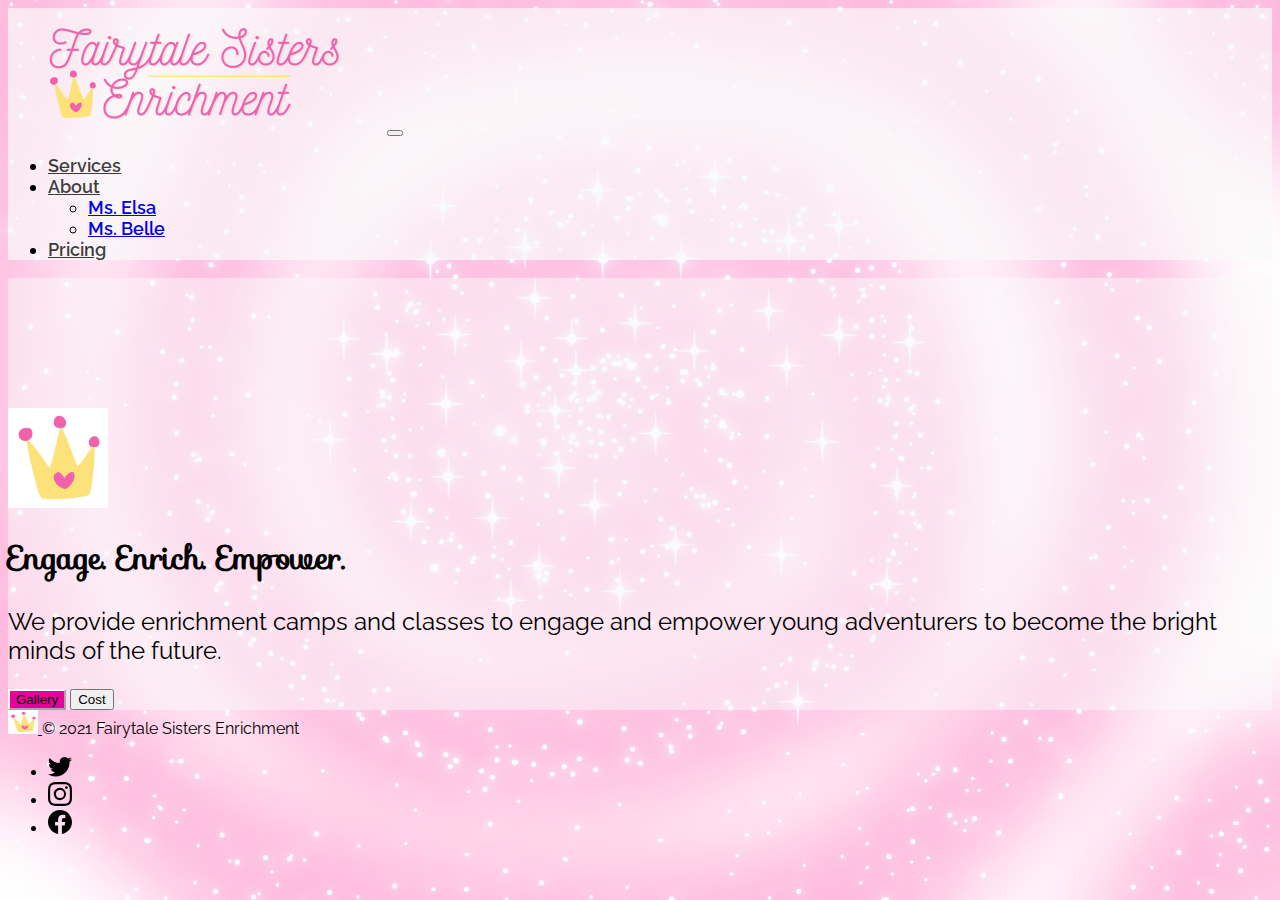
<file: index.html>
<!doctype html>
<html lang="en">

<head>
    <meta charset="utf-8">
    <meta name="viewport" content="width=device-width, initial-scale=1">
    <meta name="description" content="">
    <meta name="author" content="Amber Nicholas">
    <meta name="generator" content="Hugo 0.88.1">
    <script src="camp.js" defer></script>

    <!--Fonts-->
    <link rel="preconnect" href="https://fonts.googleapis.com">
    <link rel="preconnect" href="https://fonts.gstatic.com" crossorigin>
    <link rel="preconnect" href="https://fonts.googleapis.com">
    <link rel="preconnect" href="https://fonts.gstatic.com" crossorigin>
    <link
        href="https://fonts.googleapis.com/css2?family=Raleway:wght@300;400;600;700;800;900&family=Rum+Raisin&family=Shadows+Into+Light+Two&family=Sofia&display=swap"
        rel="stylesheet">

    <!-- Bootstrap core CSS -->
    <link href="https://cdn.jsdelivr.net/npm/bootstrap@5.1.3/dist/css/bootstrap.min.css" rel="stylesheet"
        integrity="sha384-1BmE4kWBq78iYhFldvKuhfTAU6auU8tT94WrHftjDbrCEXSU1oBoqyl2QvZ6jIW3" crossorigin="anonymous">

    <title>Fairytale Sisters Enrichment</title>
    <link rel="icon" type="image/x-icon" href="images/crownCircle.png">

    <!-- Custom styles for this template -->
    <link href="camp.css" rel="stylesheet">
</head>

<body>

    <!--Icons-->
    <svg xmlns="http://www.w3.org/2000/svg" style="display: none;">
        <symbol id="facebook" viewBox="0 0 16 16">
            <path
                d="M16 8.049c0-4.446-3.582-8.05-8-8.05C3.58 0-.002 3.603-.002 8.05c0 4.017 2.926 7.347 6.75 7.951v-5.625h-2.03V8.05H6.75V6.275c0-2.017 1.195-3.131 3.022-3.131.876 0 1.791.157 1.791.157v1.98h-1.009c-.993 0-1.303.621-1.303 1.258v1.51h2.218l-.354 2.326H9.25V16c3.824-.604 6.75-3.934 6.75-7.951z" />
        </symbol>
        <symbol id="instagram" viewBox="0 0 16 16">
            <path
                d="M8 0C5.829 0 5.556.01 4.703.048 3.85.088 3.269.222 2.76.42a3.917 3.917 0 0 0-1.417.923A3.927 3.927 0 0 0 .42 2.76C.222 3.268.087 3.85.048 4.7.01 5.555 0 5.827 0 8.001c0 2.172.01 2.444.048 3.297.04.852.174 1.433.372 1.942.205.526.478.972.923 1.417.444.445.89.719 1.416.923.51.198 1.09.333 1.942.372C5.555 15.99 5.827 16 8 16s2.444-.01 3.298-.048c.851-.04 1.434-.174 1.943-.372a3.916 3.916 0 0 0 1.416-.923c.445-.445.718-.891.923-1.417.197-.509.332-1.09.372-1.942C15.99 10.445 16 10.173 16 8s-.01-2.445-.048-3.299c-.04-.851-.175-1.433-.372-1.941a3.926 3.926 0 0 0-.923-1.417A3.911 3.911 0 0 0 13.24.42c-.51-.198-1.092-.333-1.943-.372C10.443.01 10.172 0 7.998 0h.003zm-.717 1.442h.718c2.136 0 2.389.007 3.232.046.78.035 1.204.166 1.486.275.373.145.64.319.92.599.28.28.453.546.598.92.11.281.24.705.275 1.485.039.843.047 1.096.047 3.231s-.008 2.389-.047 3.232c-.035.78-.166 1.203-.275 1.485a2.47 2.47 0 0 1-.599.919c-.28.28-.546.453-.92.598-.28.11-.704.24-1.485.276-.843.038-1.096.047-3.232.047s-2.39-.009-3.233-.047c-.78-.036-1.203-.166-1.485-.276a2.478 2.478 0 0 1-.92-.598 2.48 2.48 0 0 1-.6-.92c-.109-.281-.24-.705-.275-1.485-.038-.843-.046-1.096-.046-3.233 0-2.136.008-2.388.046-3.231.036-.78.166-1.204.276-1.486.145-.373.319-.64.599-.92.28-.28.546-.453.92-.598.282-.11.705-.24 1.485-.276.738-.034 1.024-.044 2.515-.045v.002zm4.988 1.328a.96.96 0 1 0 0 1.92.96.96 0 0 0 0-1.92zm-4.27 1.122a4.109 4.109 0 1 0 0 8.217 4.109 4.109 0 0 0 0-8.217zm0 1.441a2.667 2.667 0 1 1 0 5.334 2.667 2.667 0 0 1 0-5.334z" />
        </symbol>
        <symbol id="twitter" viewBox="0 0 16 16">
            <path
                d="M5.026 15c6.038 0 9.341-5.003 9.341-9.334 0-.14 0-.282-.006-.422A6.685 6.685 0 0 0 16 3.542a6.658 6.658 0 0 1-1.889.518 3.301 3.301 0 0 0 1.447-1.817 6.533 6.533 0 0 1-2.087.793A3.286 3.286 0 0 0 7.875 6.03a9.325 9.325 0 0 1-6.767-3.429 3.289 3.289 0 0 0 1.018 4.382A3.323 3.323 0 0 1 .64 6.575v.045a3.288 3.288 0 0 0 2.632 3.218 3.203 3.203 0 0 1-.865.115 3.23 3.23 0 0 1-.614-.057 3.283 3.283 0 0 0 3.067 2.277A6.588 6.588 0 0 1 .78 13.58a6.32 6.32 0 0 1-.78-.045A9.344 9.344 0 0 0 5.026 15z" />
        </symbol>
    </svg>

    <header>
        <nav class="navbar navbar-expand-lg navbar-light navbar-custom fixed-top border-bottom border-white border-3 custom-nav">
            <div class="container-fluid">
                <a class="navbar-brand mx-auto" href="index.html"><img id="nav-logo" src="images/BannerLogo.png"
                        alt="Fairytale Sisters Enrichment"></a>
                <button class="navbar-toggler" type="button" data-bs-toggle="collapse"
                    data-bs-target="#navbarSupportedContent" aria-controls="navbarSupportedContent"
                    aria-expanded="false" aria-label="Toggle navigation">
                    <span class="navbar-toggler-icon"></span>
                </button>
                <div class="collapse navbar-collapse" id="navbarSupportedContent">
                    <ul class="navbar-nav ms-auto mb-2 mb-lg-0">
                        <li class="nav-item px-3">
                            <a class="nav-link" href="services.html">Services</a>
                        </li>
                        <li class="nav-item px-3 dropdown">
                            <a class="nav-link dropdown-toggle" href="about.html" id="navbarDropdown" role="button"
                                data-bs-toggle="dropdown" aria-expanded="false">
                                About
                            </a>
                            <ul id="teacher-list" class="dropdown-menu" aria-labelledby="navbarDropdown">
                            </ul>
                        </li>
                        <li class="nav-item px-3">
                            <a class="nav-link" aria-current="page" href="pricing.html">Pricing</a>
                        </li>
                    </ul>
                </div>
            </div>
        </nav>
    </header>
    <main>
        <div class="home-hero text-center mx-auto py-5 vh-100">
            <img id="home-logo" class="d-block mx-auto mb-4 rounded-circle" src="images/crownWhiteBG.png" alt="crown"
                width="100">
            <h1 class="display-5">Engage. Enrich. Empower.</h1>
            <div class="col-lg-6 mx-auto">
                <p class="lead mb-4 mx-5">We provide enrichment camps and classes to engage and empower young
                    adventurers to become the bright minds of the future.</p>
                <div class="d-grid gap-2 d-sm-flex justify-content-sm-center mx-5">
                    <a href="services.html"><button type="button" class="btn btn-primary btn-lg px-4 gap-3">Gallery</button></a>
                    <a href="pricing.html"><button type="button" class="btn btn-outline-secondary btn-lg px-4">Cost</button></a>
                </div>
            </div>
        </div>
    </main>

    <footer class="d-flex flex-wrap justify-content-between align-items-center py-3 my-4 mx-3 fixed-bottom custom-footer">
        <div class="col-md-4 d-flex align-items-center">
            <a href="index.html" class="mb-3 me-2 mb-md-0 text-muted text-decoration-none lh-1">
                <img class="bi rounded-circle" width="30" height="24" src="images/crownWhiteBG.png">
            </a>
            <span>&copy; 2021 Fairytale Sisters Enrichment</span>
        </div>
        <ul class="nav col-md-4 justify-content-end list-unstyled d-flex">
            <li class="ms-3"><a class="text-muted" href="https://twitter.com/?lang=en" target="_blank"><svg class="bi"
                        width="24" height="24">
                        <use xlink:href="#twitter" />
                    </svg></a></li>
            <li class="ms-3"><a class="text-muted" href="https://www.instagram.com/" target="_blank"><svg class="bi"
                        width="24" height="24">
                        <use xlink:href="#instagram" />
                    </svg></a></li>
            <li class="ms-3"><a class="text-muted" href="https://www.facebook.com/" target="_blank"><svg class="bi"
                        width="24" height="24">
                        <use xlink:href="#facebook" />
                    </svg></a></li>
        </ul>
    </footer>

    <!--Bootstrap JS-->
    <script src="https://cdn.jsdelivr.net/npm/bootstrap@5.1.3/dist/js/bootstrap.bundle.min.js"
        integrity="sha384-ka7Sk0Gln4gmtz2MlQnikT1wXgYsOg+OMhuP+IlRH9sENBO0LRn5q+8nbTov4+1p"
        crossorigin="anonymous"></script>

</body>

</html>
</file>
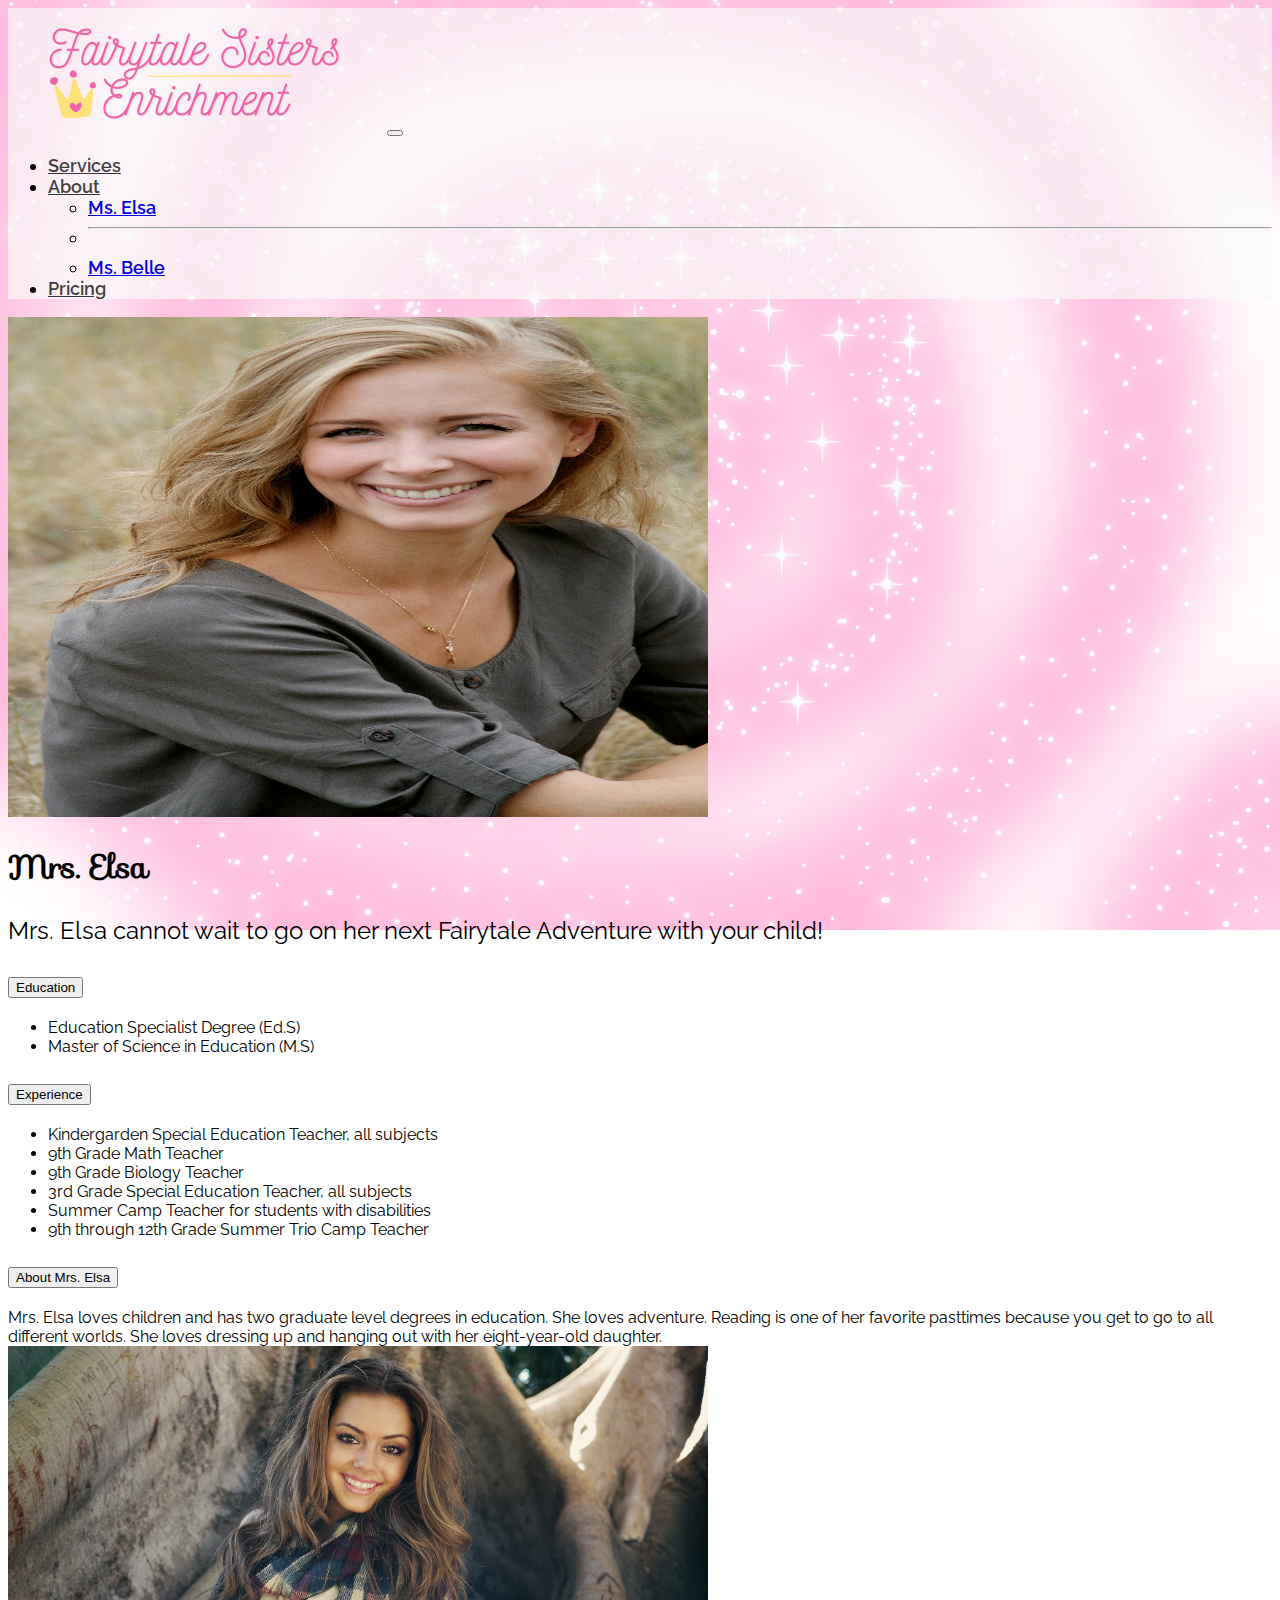
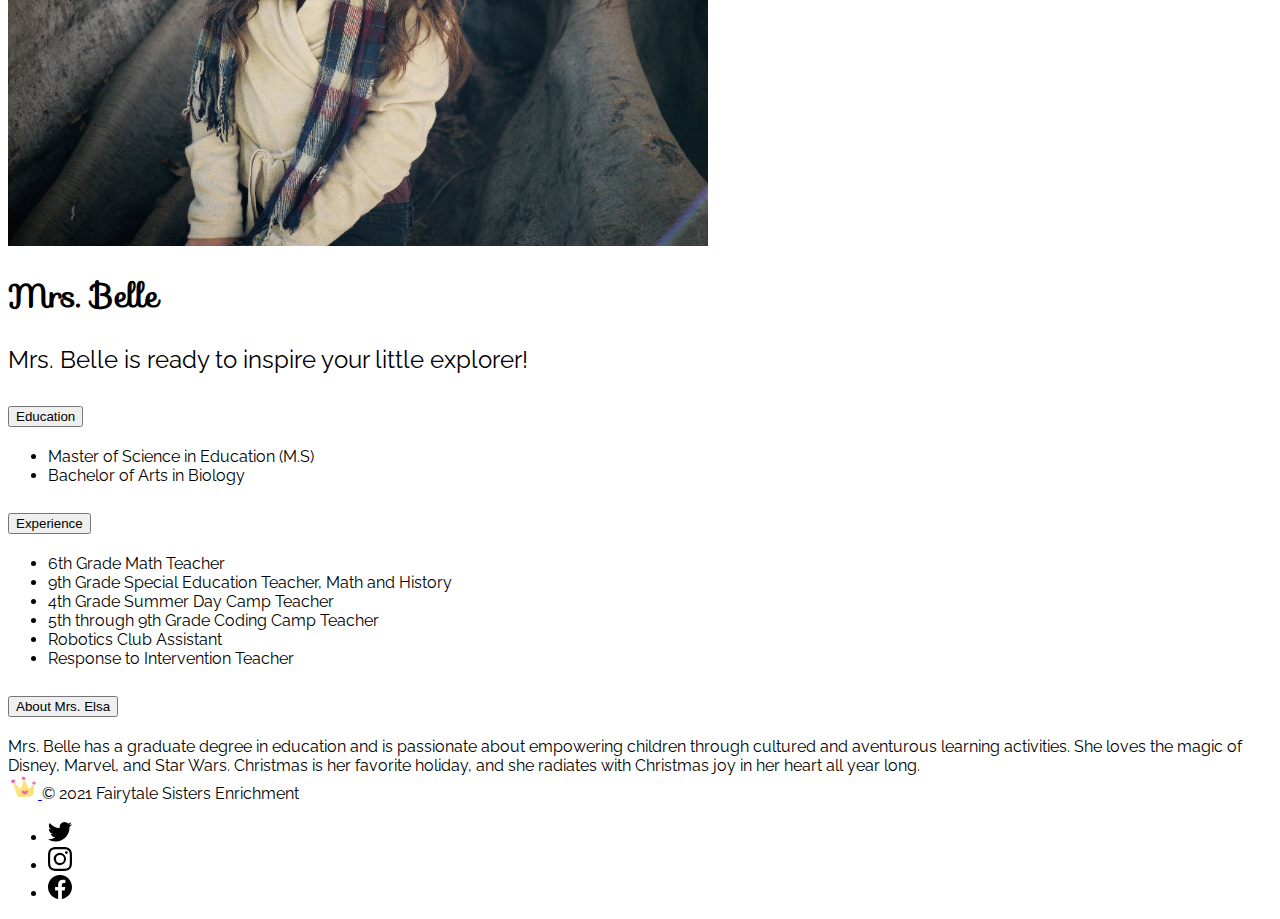
<file: about.html>
<!doctype html>
<html lang="en">

<head>
    <meta charset="utf-8">
    <meta name="viewport" content="width=device-width, initial-scale=1">
    <meta name="description" content="">
    <meta name="author" content="Amber Nicholas">
    <meta name="generator" content="Hugo 0.88.1">

    <!--Fonts-->
    <link rel="preconnect" href="https://fonts.googleapis.com">
    <link rel="preconnect" href="https://fonts.gstatic.com" crossorigin>
    <link rel="preconnect" href="https://fonts.googleapis.com">
    <link rel="preconnect" href="https://fonts.gstatic.com" crossorigin>
    <link
        href="https://fonts.googleapis.com/css2?family=Raleway:wght@300;400;600;700;800;900&family=Rum+Raisin&family=Shadows+Into+Light+Two&family=Sofia&display=swap"
        rel="stylesheet">

    <!-- Bootstrap core CSS -->
    <link href="https://cdn.jsdelivr.net/npm/bootstrap@5.1.3/dist/css/bootstrap.min.css" rel="stylesheet"
        integrity="sha384-1BmE4kWBq78iYhFldvKuhfTAU6auU8tT94WrHftjDbrCEXSU1oBoqyl2QvZ6jIW3" crossorigin="anonymous">

    <title>Fairytale Sisters Enrichment</title>
    <link rel="icon" type="image/x-icon" href="images/crownCircle.png">

    <!-- Custom styles for this template -->
    <link href="camp.css" rel="stylesheet">
</head>

<body>

    <!--Icons-->
    <svg xmlns="http://www.w3.org/2000/svg" style="display: none;">
        <symbol id="facebook" viewBox="0 0 16 16">
            <path
                d="M16 8.049c0-4.446-3.582-8.05-8-8.05C3.58 0-.002 3.603-.002 8.05c0 4.017 2.926 7.347 6.75 7.951v-5.625h-2.03V8.05H6.75V6.275c0-2.017 1.195-3.131 3.022-3.131.876 0 1.791.157 1.791.157v1.98h-1.009c-.993 0-1.303.621-1.303 1.258v1.51h2.218l-.354 2.326H9.25V16c3.824-.604 6.75-3.934 6.75-7.951z" />
        </symbol>
        <symbol id="instagram" viewBox="0 0 16 16">
            <path
                d="M8 0C5.829 0 5.556.01 4.703.048 3.85.088 3.269.222 2.76.42a3.917 3.917 0 0 0-1.417.923A3.927 3.927 0 0 0 .42 2.76C.222 3.268.087 3.85.048 4.7.01 5.555 0 5.827 0 8.001c0 2.172.01 2.444.048 3.297.04.852.174 1.433.372 1.942.205.526.478.972.923 1.417.444.445.89.719 1.416.923.51.198 1.09.333 1.942.372C5.555 15.99 5.827 16 8 16s2.444-.01 3.298-.048c.851-.04 1.434-.174 1.943-.372a3.916 3.916 0 0 0 1.416-.923c.445-.445.718-.891.923-1.417.197-.509.332-1.09.372-1.942C15.99 10.445 16 10.173 16 8s-.01-2.445-.048-3.299c-.04-.851-.175-1.433-.372-1.941a3.926 3.926 0 0 0-.923-1.417A3.911 3.911 0 0 0 13.24.42c-.51-.198-1.092-.333-1.943-.372C10.443.01 10.172 0 7.998 0h.003zm-.717 1.442h.718c2.136 0 2.389.007 3.232.046.78.035 1.204.166 1.486.275.373.145.64.319.92.599.28.28.453.546.598.92.11.281.24.705.275 1.485.039.843.047 1.096.047 3.231s-.008 2.389-.047 3.232c-.035.78-.166 1.203-.275 1.485a2.47 2.47 0 0 1-.599.919c-.28.28-.546.453-.92.598-.28.11-.704.24-1.485.276-.843.038-1.096.047-3.232.047s-2.39-.009-3.233-.047c-.78-.036-1.203-.166-1.485-.276a2.478 2.478 0 0 1-.92-.598 2.48 2.48 0 0 1-.6-.92c-.109-.281-.24-.705-.275-1.485-.038-.843-.046-1.096-.046-3.233 0-2.136.008-2.388.046-3.231.036-.78.166-1.204.276-1.486.145-.373.319-.64.599-.92.28-.28.546-.453.92-.598.282-.11.705-.24 1.485-.276.738-.034 1.024-.044 2.515-.045v.002zm4.988 1.328a.96.96 0 1 0 0 1.92.96.96 0 0 0 0-1.92zm-4.27 1.122a4.109 4.109 0 1 0 0 8.217 4.109 4.109 0 0 0 0-8.217zm0 1.441a2.667 2.667 0 1 1 0 5.334 2.667 2.667 0 0 1 0-5.334z" />
        </symbol>
        <symbol id="twitter" viewBox="0 0 16 16">
            <path
                d="M5.026 15c6.038 0 9.341-5.003 9.341-9.334 0-.14 0-.282-.006-.422A6.685 6.685 0 0 0 16 3.542a6.658 6.658 0 0 1-1.889.518 3.301 3.301 0 0 0 1.447-1.817 6.533 6.533 0 0 1-2.087.793A3.286 3.286 0 0 0 7.875 6.03a9.325 9.325 0 0 1-6.767-3.429 3.289 3.289 0 0 0 1.018 4.382A3.323 3.323 0 0 1 .64 6.575v.045a3.288 3.288 0 0 0 2.632 3.218 3.203 3.203 0 0 1-.865.115 3.23 3.23 0 0 1-.614-.057 3.283 3.283 0 0 0 3.067 2.277A6.588 6.588 0 0 1 .78 13.58a6.32 6.32 0 0 1-.78-.045A9.344 9.344 0 0 0 5.026 15z" />
        </symbol>
    </svg>
    <header>
        <nav class="navbar navbar-expand-lg navbar-light navbar-custom sticky-top">
            <div class="container-fluid">
                <a class="navbar-brand mx-auto" href="index.html"><img id="nav-logo" src="images/BannerLogo.png"
                        alt="Fairytale Sisters Enrichment"></a>
                <button class="navbar-toggler" type="button" data-bs-toggle="collapse"
                    data-bs-target="#navbarSupportedContent" aria-controls="navbarSupportedContent"
                    aria-expanded="false" aria-label="Toggle navigation">
                    <span class="navbar-toggler-icon"></span>
                </button>
                <div class="collapse navbar-collapse" id="navbarSupportedContent">
                    <ul class="navbar-nav ms-auto mb-2 mb-lg-0">
                        <li class="nav-item px-3">
                            <a class="nav-link" href="services.html">Services</a>
                        </li>
                        <li class="nav-item px-3 dropdown">
                            <a class="nav-link dropdown-toggle" href="about.html" id="navbarDropdown" role="button"
                                data-bs-toggle="dropdown" aria-expanded="false">
                                About
                            </a>
                            <ul class="dropdown-menu" aria-labelledby="navbarDropdown">
                                <li><a class="dropdown-item" href="about.html#elsa">Ms. Elsa</a></li>
                                <li>
                                    <hr class="dropdown-divider">
                                </li>
                                <li><a class="dropdown-item" href="about.html#belle">Ms. Belle</a></li>
                            </ul>
                        </li>
                        <li class="nav-item px-3">
                            <a class="nav-link" aria-current="page" href="pricing.html">Pricing</a>
                        </li>
                    </ul>
                </div>
            </div>
        </nav>
    </header>
    <main>

        <div id="elsa" class="container col-xxl-8 px-4 py-0">
            <div class="row flex-lg-row-reverse align-items-center g-5 py-5">
                <div class="col-10 col-sm-8 col-lg-6">
                    <img src="images/blonde.jpg" class="d-block mx-lg-auto img-fluid rounded-pill" alt="Blonde Woman"
                        width="700" height="500" loading="lazy">
                </div>
                <div class="col-lg-6">
                    <h1 class="display-5 fw-bold lh-1 mb-3">Mrs. Elsa</h1>
                    <p class="lead fw-bold">Mrs. Elsa cannot wait to go on her next Fairytale Adventure with your child!</p>

                    <div class="accordion accordion-flush" id="accordionFlushExample">
                        <div class="accordion-item">
                            <h2 class="accordion-header" id="flush-headingOne">
                                <button class="accordion-button collapsed" type="button" data-bs-toggle="collapse"
                                    data-bs-target="#flush-collapseOne" aria-expanded="false"
                                    aria-controls="flush-collapseOne">
                                    Education
                                </button>
                            </h2>
                            <div id="flush-collapseOne" class="accordion-collapse collapse"
                                aria-labelledby="flush-headingOne" data-bs-parent="#accordionFlushExample">
                                <div class="accordion-body">
                                    <ul>
                                        <li>Education Specialist Degree (Ed.S)</li>
                                        <li>Master of Science in Education (M.S)</li>
                                    </ul>
                                </div>
                            </div>
                        </div>
                        <div class="accordion-item">
                            <h2 class="accordion-header" id="flush-headingTwo">
                                <button class="accordion-button collapsed" type="button" data-bs-toggle="collapse"
                                    data-bs-target="#flush-collapseTwo" aria-expanded="false"
                                    aria-controls="flush-collapseTwo">
                                    Experience
                                </button>
                            </h2>
                            <div id="flush-collapseTwo" class="accordion-collapse collapse"
                                aria-labelledby="flush-headingTwo" data-bs-parent="#accordionFlushExample">
                                <div class="accordion-body">
                                    <ul>
                                        <li>Kindergarden Special Education Teacher, all subjects</li>
                                        <li>9th Grade Math Teacher</li>
                                        <li>9th Grade Biology Teacher</li>
                                        <li>3rd Grade Special Education Teacher, all subjects</li>
                                        <li>Summer Camp Teacher for students with disabilities</li>
                                        <li>9th through 12th Grade Summer Trio Camp Teacher</li>
                                    </ul>
                                </div>
                            </div>
                        </div>
                        <div class="accordion-item">
                            <h2 class="accordion-header" id="flush-headingThree">
                                <button class="accordion-button collapsed" type="button" data-bs-toggle="collapse"
                                    data-bs-target="#flush-collapseThree" aria-expanded="false"
                                    aria-controls="flush-collapseThree">
                                    About Mrs. Elsa
                                </button>
                            </h2>
                            <div id="flush-collapseThree" class="accordion-collapse collapse"
                                aria-labelledby="flush-headingThree" data-bs-parent="#accordionFlushExample">
                                <div class="accordion-body">Mrs. Elsa loves children and has two graduate level
                                    degrees in education. She loves adventure. Reading is one of her favorite pasttimes
                                    because you get to go to all different worlds. She loves dressing up and hanging out
                                    with her eight-year-old daughter.</div>
                            </div>
                        </div>
                    </div>
                </div>
            </div>
        </div>

        <div id="belle" class="container col-xxl-8 px-4 py-0">
            <div class="row flex-lg-row-reverse align-items-center g-5 py-5">
                <div class="col-10 col-sm-8 col-lg-6">
                    <img src="images/brunette.jpg" class="d-block mx-lg-auto img-fluid rounded-pill"
                        alt="Brunette Woman" width="700" height="500" loading="lazy">
                </div>
                <div class="col-lg-6">
                    <h1 class="display-5 fw-bold lh-1 mb-3">Mrs. Belle</h1>
                    <p class="lead fw-bold">Mrs. Belle is ready to inspire your little explorer!</p>

                    <div class="accordion accordion-flush" id="accordionFlush2">
                        <div class="accordion-item">
                            <h2 class="accordion-header" id="flush-headingOne-copy">
                                <button class="accordion-button collapsed" type="button" data-bs-toggle="collapse"
                                    data-bs-target="#flush-collapseOne-copy" aria-expanded="false"
                                    aria-controls="flush-collapseOne-copy">
                                    Education
                                </button>
                            </h2>
                            <div id="flush-collapseOne-copy" class="accordion-collapse collapse"
                                aria-labelledby="flush-headingOne-copy" data-bs-parent="#accordionFlush2">
                                <div class="accordion-body">
                                    <ul>
                                        <li>Master of Science in Education (M.S)</li>
                                        <li>Bachelor of Arts in Biology</li>
                                    </ul>
                                </div>
                            </div>
                        </div>
                        <div class="accordion-item">
                            <h2 class="accordion-header" id="flush-headingTwo-copy">
                                <button class="accordion-button collapsed" type="button" data-bs-toggle="collapse"
                                    data-bs-target="#flush-collapseTwo-copy" aria-expanded="false"
                                    aria-controls="flush-collapseTwo-copy">
                                    Experience
                                </button>
                            </h2>
                            <div id="flush-collapseTwo-copy" class="accordion-collapse collapse"
                                aria-labelledby="flush-headingTwo-copy" data-bs-parent="#accordionFlush2">
                                <div class="accordion-body">
                                    <ul>
                                        <li>6th Grade Math Teacher</li>
                                        <li>9th Grade Special Education Teacher, Math and History</li>
                                        <li>4th Grade Summer Day Camp Teacher</li>
                                        <li>5th through 9th Grade Coding Camp Teacher</li>
                                        <li>Robotics Club Assistant</li>
                                        <li>Response to Intervention Teacher</li>
                                    </ul>
                                </div>
                            </div>
                        </div>
                        <div class="accordion-item">
                            <h2 class="accordion-header" id="flush-headingThree-copy">
                                <button class="accordion-button collapsed" type="button" data-bs-toggle="collapse"
                                    data-bs-target="#flush-collapseThree-copy" aria-expanded="false"
                                    aria-controls="flush-collapseThree-copy">
                                    About Mrs. Elsa
                                </button>
                            </h2>
                            <div id="flush-collapseThree-copy" class="accordion-collapse collapse"
                                aria-labelledby="flush-headingThree-copy" data-bs-parent="#accordionFlush2">
                                <div class="accordion-body">Mrs. Belle has a graduate degree in education and is
                                    passionate about empowering children through cultured and aventurous learning
                                    activities. She loves the magic of Disney, Marvel, and Star Wars. Christmas is her
                                    favorite holiday, and she radiates with Christmas joy in her heart all year
                                    long.</div>
                            </div>
                        </div>
                    </div>
                </div>
            </div>
        </div>


    </main>

    <footer class="d-flex flex-wrap justify-content-between align-items-center py-3 my-4 mx-3">
        <div class="col-md-4 d-flex align-items-center">
            <a href="index.html" class="mb-3 me-2 mb-md-0 text-muted text-decoration-none lh-1">
                <img class="bi rounded-circle" width="30" height="24" src="images/crownWhiteBG.png">
            </a>
            <span>&copy; 2021 Fairytale Sisters Enrichment</span>
        </div>
        <ul class="nav col-md-4 justify-content-end list-unstyled d-flex">
            <li class="ms-3"><a class="text-muted" href="https://twitter.com/?lang=en" target="_blank"><svg class="bi"
                        width="24" height="24">
                        <use xlink:href="#twitter" />
                    </svg></a></li>
            <li class="ms-3"><a class="text-muted" href="https://www.instagram.com/" target="_blank"><svg class="bi"
                        width="24" height="24">
                        <use xlink:href="#instagram" />
                    </svg></a></li>
            <li class="ms-3"><a class="text-muted" href="https://www.facebook.com/" target="_blank"><svg class="bi"
                        width="24" height="24">
                        <use xlink:href="#facebook" />
                    </svg></a></li>
        </ul>
    </footer>

    <!--Bootstrap JS-->
    <script src="https://cdn.jsdelivr.net/npm/bootstrap@5.1.3/dist/js/bootstrap.bundle.min.js"
        integrity="sha384-ka7Sk0Gln4gmtz2MlQnikT1wXgYsOg+OMhuP+IlRH9sENBO0LRn5q+8nbTov4+1p"
        crossorigin="anonymous"></script>

</body>

</html>
</file>
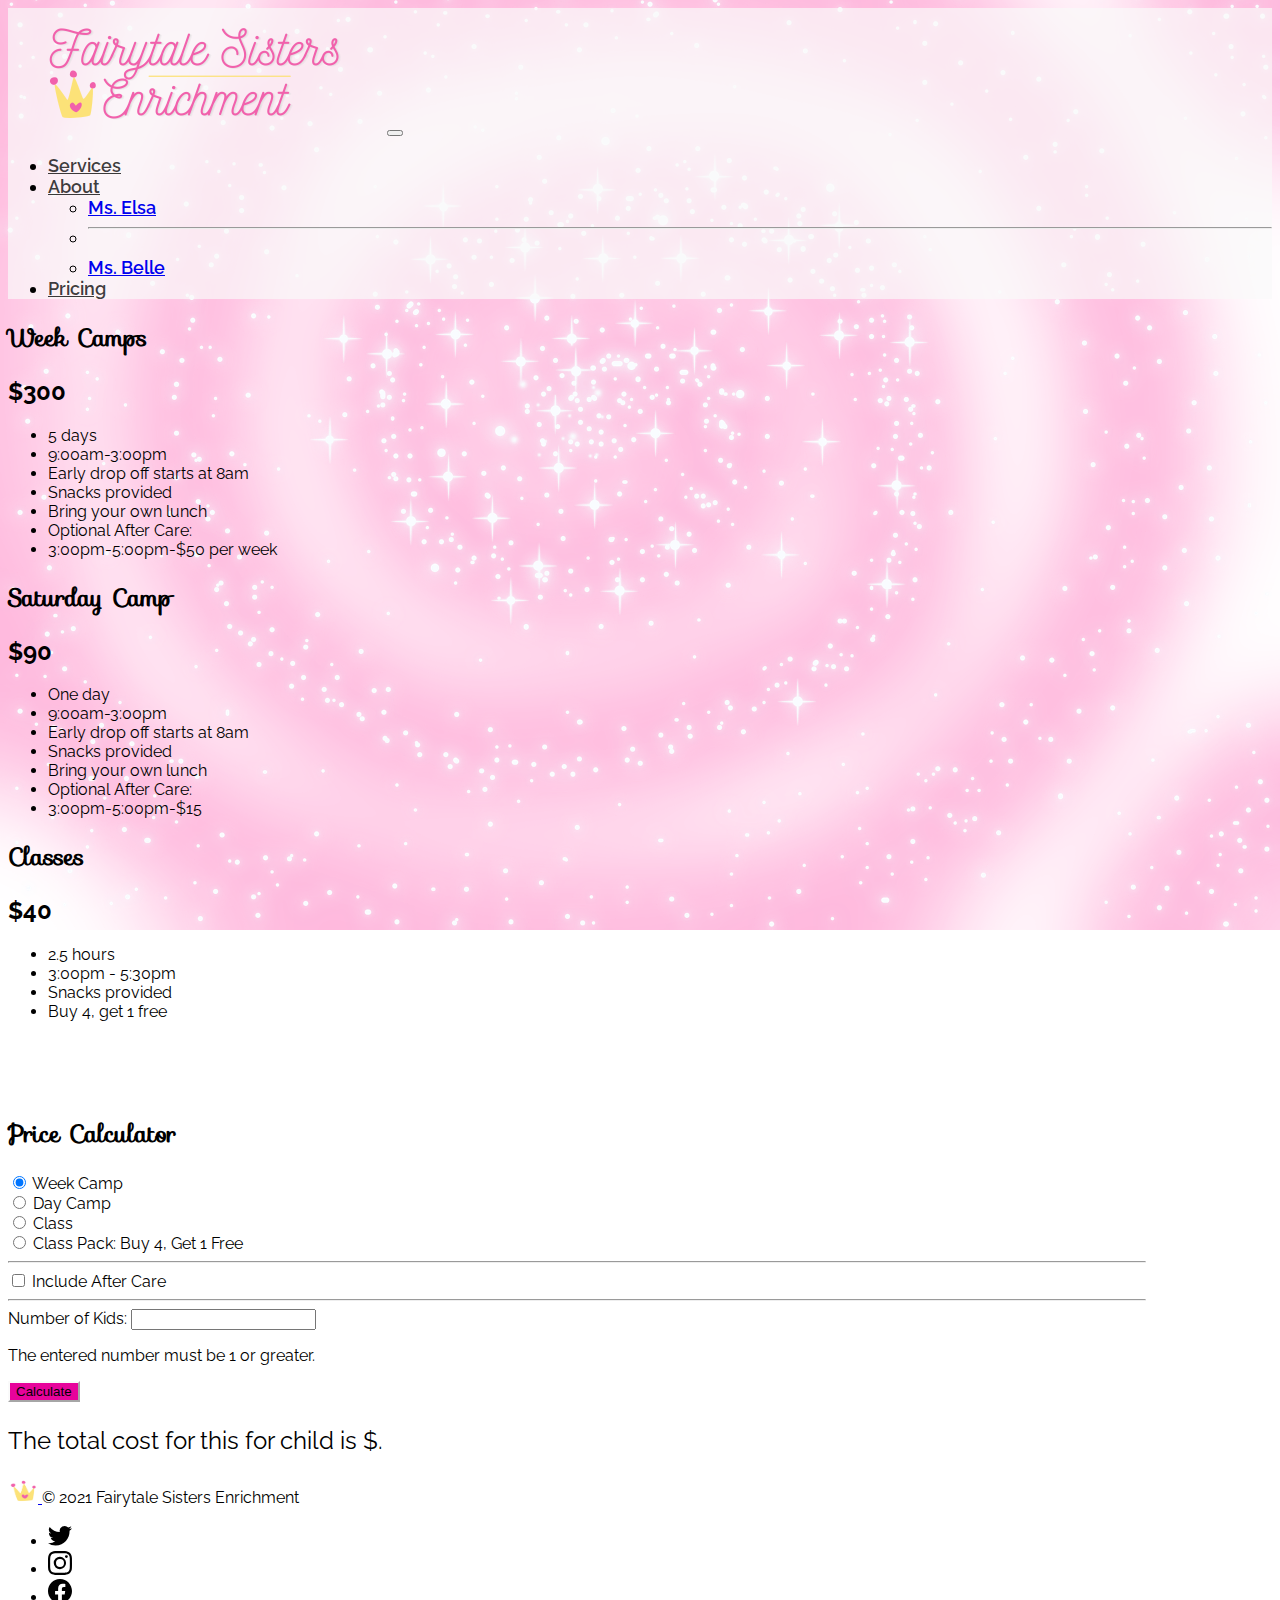
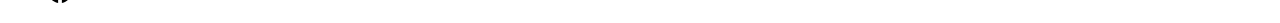
<file: pricing.html>
<!doctype html>
<html lang="en">

<head>
    <meta charset="utf-8">
    <meta name="viewport" content="width=device-width, initial-scale=1">
    <meta name="description" content="">
    <meta name="author" content="Amber Nicholas">
    <meta name="generator" content="Hugo 0.88.1">

    <!--Fonts-->
    <link rel="preconnect" href="https://fonts.googleapis.com">
    <link rel="preconnect" href="https://fonts.gstatic.com" crossorigin>
    <link rel="preconnect" href="https://fonts.googleapis.com">
    <link rel="preconnect" href="https://fonts.gstatic.com" crossorigin>
    <link
        href="https://fonts.googleapis.com/css2?family=Raleway:wght@300;400;600;700;800;900&family=Rum+Raisin&family=Shadows+Into+Light+Two&family=Sofia&display=swap"
        rel="stylesheet">

    <!-- Bootstrap core CSS -->
    <link href="https://cdn.jsdelivr.net/npm/bootstrap@5.1.3/dist/css/bootstrap.min.css" rel="stylesheet"
        integrity="sha384-1BmE4kWBq78iYhFldvKuhfTAU6auU8tT94WrHftjDbrCEXSU1oBoqyl2QvZ6jIW3" crossorigin="anonymous">

    <title>Fairytale Sisters Enrichment</title>
    <link rel="icon" type="image/x-icon" href="images/crownCircle.png">

    <!-- Custom styles for this template -->
    <link href="camp.css" rel="stylesheet">

</head>

<body>
    <!--Icons-->
    <svg xmlns="http://www.w3.org/2000/svg" style="display: none;">
        <symbol id="facebook" viewBox="0 0 16 16">
            <path
                d="M16 8.049c0-4.446-3.582-8.05-8-8.05C3.58 0-.002 3.603-.002 8.05c0 4.017 2.926 7.347 6.75 7.951v-5.625h-2.03V8.05H6.75V6.275c0-2.017 1.195-3.131 3.022-3.131.876 0 1.791.157 1.791.157v1.98h-1.009c-.993 0-1.303.621-1.303 1.258v1.51h2.218l-.354 2.326H9.25V16c3.824-.604 6.75-3.934 6.75-7.951z" />
        </symbol>
        <symbol id="instagram" viewBox="0 0 16 16">
            <path
                d="M8 0C5.829 0 5.556.01 4.703.048 3.85.088 3.269.222 2.76.42a3.917 3.917 0 0 0-1.417.923A3.927 3.927 0 0 0 .42 2.76C.222 3.268.087 3.85.048 4.7.01 5.555 0 5.827 0 8.001c0 2.172.01 2.444.048 3.297.04.852.174 1.433.372 1.942.205.526.478.972.923 1.417.444.445.89.719 1.416.923.51.198 1.09.333 1.942.372C5.555 15.99 5.827 16 8 16s2.444-.01 3.298-.048c.851-.04 1.434-.174 1.943-.372a3.916 3.916 0 0 0 1.416-.923c.445-.445.718-.891.923-1.417.197-.509.332-1.09.372-1.942C15.99 10.445 16 10.173 16 8s-.01-2.445-.048-3.299c-.04-.851-.175-1.433-.372-1.941a3.926 3.926 0 0 0-.923-1.417A3.911 3.911 0 0 0 13.24.42c-.51-.198-1.092-.333-1.943-.372C10.443.01 10.172 0 7.998 0h.003zm-.717 1.442h.718c2.136 0 2.389.007 3.232.046.78.035 1.204.166 1.486.275.373.145.64.319.92.599.28.28.453.546.598.92.11.281.24.705.275 1.485.039.843.047 1.096.047 3.231s-.008 2.389-.047 3.232c-.035.78-.166 1.203-.275 1.485a2.47 2.47 0 0 1-.599.919c-.28.28-.546.453-.92.598-.28.11-.704.24-1.485.276-.843.038-1.096.047-3.232.047s-2.39-.009-3.233-.047c-.78-.036-1.203-.166-1.485-.276a2.478 2.478 0 0 1-.92-.598 2.48 2.48 0 0 1-.6-.92c-.109-.281-.24-.705-.275-1.485-.038-.843-.046-1.096-.046-3.233 0-2.136.008-2.388.046-3.231.036-.78.166-1.204.276-1.486.145-.373.319-.64.599-.92.28-.28.546-.453.92-.598.282-.11.705-.24 1.485-.276.738-.034 1.024-.044 2.515-.045v.002zm4.988 1.328a.96.96 0 1 0 0 1.92.96.96 0 0 0 0-1.92zm-4.27 1.122a4.109 4.109 0 1 0 0 8.217 4.109 4.109 0 0 0 0-8.217zm0 1.441a2.667 2.667 0 1 1 0 5.334 2.667 2.667 0 0 1 0-5.334z" />
        </symbol>
        <symbol id="twitter" viewBox="0 0 16 16">
            <path
                d="M5.026 15c6.038 0 9.341-5.003 9.341-9.334 0-.14 0-.282-.006-.422A6.685 6.685 0 0 0 16 3.542a6.658 6.658 0 0 1-1.889.518 3.301 3.301 0 0 0 1.447-1.817 6.533 6.533 0 0 1-2.087.793A3.286 3.286 0 0 0 7.875 6.03a9.325 9.325 0 0 1-6.767-3.429 3.289 3.289 0 0 0 1.018 4.382A3.323 3.323 0 0 1 .64 6.575v.045a3.288 3.288 0 0 0 2.632 3.218 3.203 3.203 0 0 1-.865.115 3.23 3.23 0 0 1-.614-.057 3.283 3.283 0 0 0 3.067 2.277A6.588 6.588 0 0 1 .78 13.58a6.32 6.32 0 0 1-.78-.045A9.344 9.344 0 0 0 5.026 15z" />
        </symbol>
    </svg>

    <header>
        <nav class="navbar navbar-expand-lg navbar-light navbar-custom sticky-top border-bottom border-white border-3">
            <div class="container-fluid">
                <a class="navbar-brand mx-auto" href="index.html"><img id="nav-logo" src="images/BannerLogo.png"
                        alt="Fairytale Sisters Enrichment"></a>
                <button class="navbar-toggler" type="button" data-bs-toggle="collapse"
                    data-bs-target="#navbarSupportedContent" aria-controls="navbarSupportedContent"
                    aria-expanded="false" aria-label="Toggle navigation">
                    <span class="navbar-toggler-icon"></span>
                </button>
                <div class="collapse navbar-collapse" id="navbarSupportedContent">
                    <ul class="navbar-nav ms-auto mb-2 mb-lg-0">
                        <li class="nav-item px-3">
                            <a class="nav-link" href="services.html">Services</a>
                        </li>
                        <li class="nav-item px-3 dropdown">
                            <a class="nav-link dropdown-toggle" href="about.html" id="navbarDropdown" role="button"
                                data-bs-toggle="dropdown" aria-expanded="false">
                                About
                            </a>
                            <ul class="dropdown-menu" aria-labelledby="navbarDropdown">
                                <li><a class="dropdown-item" href="about.html#elsa">Ms. Elsa</a></li>
                                <li>
                                    <hr class="dropdown-divider">
                                </li>
                                <li><a class="dropdown-item" href="about.html#belle">Ms. Belle</a></li>
                            </ul>
                        </li>
                        <li class="nav-item px-3">
                            <a class="nav-link" aria-current="page" href="pricing.html">Pricing</a>
                        </li>
                    </ul>
                </div>
            </div>
        </nav>
    </header>
    <main>

        <div class="container w-75">
            <div class="row w-100 text-center py-5">
                <div class="col-lg-4 col-sm-12 pt-3 pb-0">
                    <h2 class="display-5">Week Camps</h2>
                    <h2 class="fw-bold">$300</h2>
                    <div class="shadow p-3 mb-3 bg-body rounded">
                        <ul class="list-unstyled rounded-circle mb-0 mx-3 bg-white mx-auto">
                            <li class="">5 days</li>
                            <li>9:00am-3:00pm</li>
                            <li>Early drop off starts at 8am</li>
                            <li>Snacks provided</li>
                            <li>Bring your own lunch</li>
                            <li>Optional After Care: </li>
                            <li>3:00pm-5:00pm-$50 per week</li>
                        </ul>
                    </div>
                </div>
                <div class="col-lg-4 col-sm-12 pt-3 pb-0 ">
                    <h2 class="display-5">Saturday Camp</h2>
                    <h2 class="fw-bold">$90</h2>
                    <div class="shadow p-3 mb-3 bg-body rounded">
                        <ul class="list-unstyled rounded-circle mb-0 mx-3 bg-white mx-auto">
                            <li>One day</li>
                            <li>9:00am-3:00pm</li>
                            <li>Early drop off starts at 8am</li>
                            <li>Snacks provided</li>
                            <li>Bring your own lunch</li>
                            <li>Optional After Care:</li>
                            <li>3:00pm-5:00pm-$15</li>
                        </ul>
                    </div>
                </div>
                <div class="col-lg-4 col-sm-12 pt-3 pb-0">
                    <h2 class="display-5">Classes</h2>
                    <h2 class="fw-bold">$40</h2>
                    <div class="shadow p-3 mb-3 bg-body rounded">
                        <ul id="class-ul" class="list-unstyled bg-white mx-auto">
                            <li>2.5 hours</li>
                            <li>3:00pm - 5:30pm</li>
                            <li>Snacks provided</li>
                            <li>Buy 4, get 1 free</li>
                        </ul>
                    </div>
                </div>
            </div>
        </div>


        <div id="price-tool" class="col-md-7 col-lg-8 mx-auto">
            <h2 class="mb-3 display-5">Price Calculator</h2>
            <div class="shadow p-3 mb-3 bg-body rounded">
                <form class="needs-validation" novalidate>
                    <div class="my-3">
                        <div class="form-check">
                            <input id="week-camp" name="campType" type="radio" class="form-check-input" value="300"
                                checked required>
                            <label class="form-check-label" for="week-camp">Week Camp</label>
                        </div>
                        <div class="form-check">
                            <input id="day-camp" name="campType" type="radio" class="form-check-input" value="90"
                                required>
                            <label class="form-check-label" for="day-camp">Day Camp</label>
                        </div>
                        <div class="form-check">
                            <input id="class" name="campType" type="radio" class="form-check-input" value="40" required>
                            <label class="form-check-label" for="class">Class</label>
                        </div>
                        <div class="form-check">
                            <input id="class-pack" name="campType" type="radio" class="form-check-input" value="160"
                                required>
                            <label class="form-check-label" for="class-packl">Class Pack: Buy 4, Get 1 Free</label>
                        </div>
                    </div>

                    <hr class="my-4">

                    <div class="form-check">
                        <input type="checkbox" class="form-check-input" id="after-care">
                        <label class="form-check-label" for="after-care">Include After Care</label>
                    </div>

                    <hr class="my-4">

                    <div class="form-check">
                        <label class="me-3 mb-3" for="quantity" required>Number of Kids:</label>
                        <input type="number" id="quantity" name="quantity">
                        <div class="d-none text-danger" id="number-error">
                            <p>The entered number must be 1 or greater.</p>
                        </div>
                    </div>

                    <button class="w-100 btn btn-primary btn-lg" type="submit" id="price-submit">Calculate</button>
                </form>
            </div>
            <div id="camp-result" class="d-none bg-white p-2 text-center border border-info rounded">
                <p class="lead"> The total cost for this <span id="selected-camp"></span> for <span
                        id="quantity-kids"></span> <span id="child">child</span> is $<span id="total-cost"></span>.</p>
            </div>
        </div>
    </main>
    <footer class="d-flex flex-wrap justify-content-between align-items-center py-3 my-4 mx-3">
        <div class="col-md-4 d-flex align-items-center">
            <a href="index.html" class="mb-3 me-2 mb-md-0 text-muted text-decoration-none lh-1">
                <img class="bi rounded-circle" width="30" height="24" src="images/crownWhiteBG.png">
            </a>
            <span>&copy; 2021 Fairytale Sisters Enrichment</span>
        </div>
        <ul class="nav col-md-4 justify-content-end list-unstyled d-flex">
            <li class="ms-3"><a class="text-muted" href="https://twitter.com/?lang=en" target="_blank"><svg class="bi"
                        width="24" height="24">
                        <use xlink:href="#twitter" />
                    </svg></a></li>
            <li class="ms-3"><a class="text-muted" href="https://www.instagram.com/" target="_blank"><svg class="bi"
                        width="24" height="24">
                        <use xlink:href="#instagram" />
                    </svg></a></li>
            <li class="ms-3"><a class="text-muted" href="https://www.facebook.com/" target="_blank"><svg class="bi"
                        width="24" height="24">
                        <use xlink:href="#facebook" />
                    </svg></a></li>
        </ul>
    </footer>


    <script src="camp.js"></script>

    <!--Bootstrap JS-->
    <script src="https://cdn.jsdelivr.net/npm/bootstrap@5.1.3/dist/js/bootstrap.bundle.min.js"
        integrity="sha384-ka7Sk0Gln4gmtz2MlQnikT1wXgYsOg+OMhuP+IlRH9sENBO0LRn5q+8nbTov4+1p"
        crossorigin="anonymous"></script>

</body>

</html>
</file>
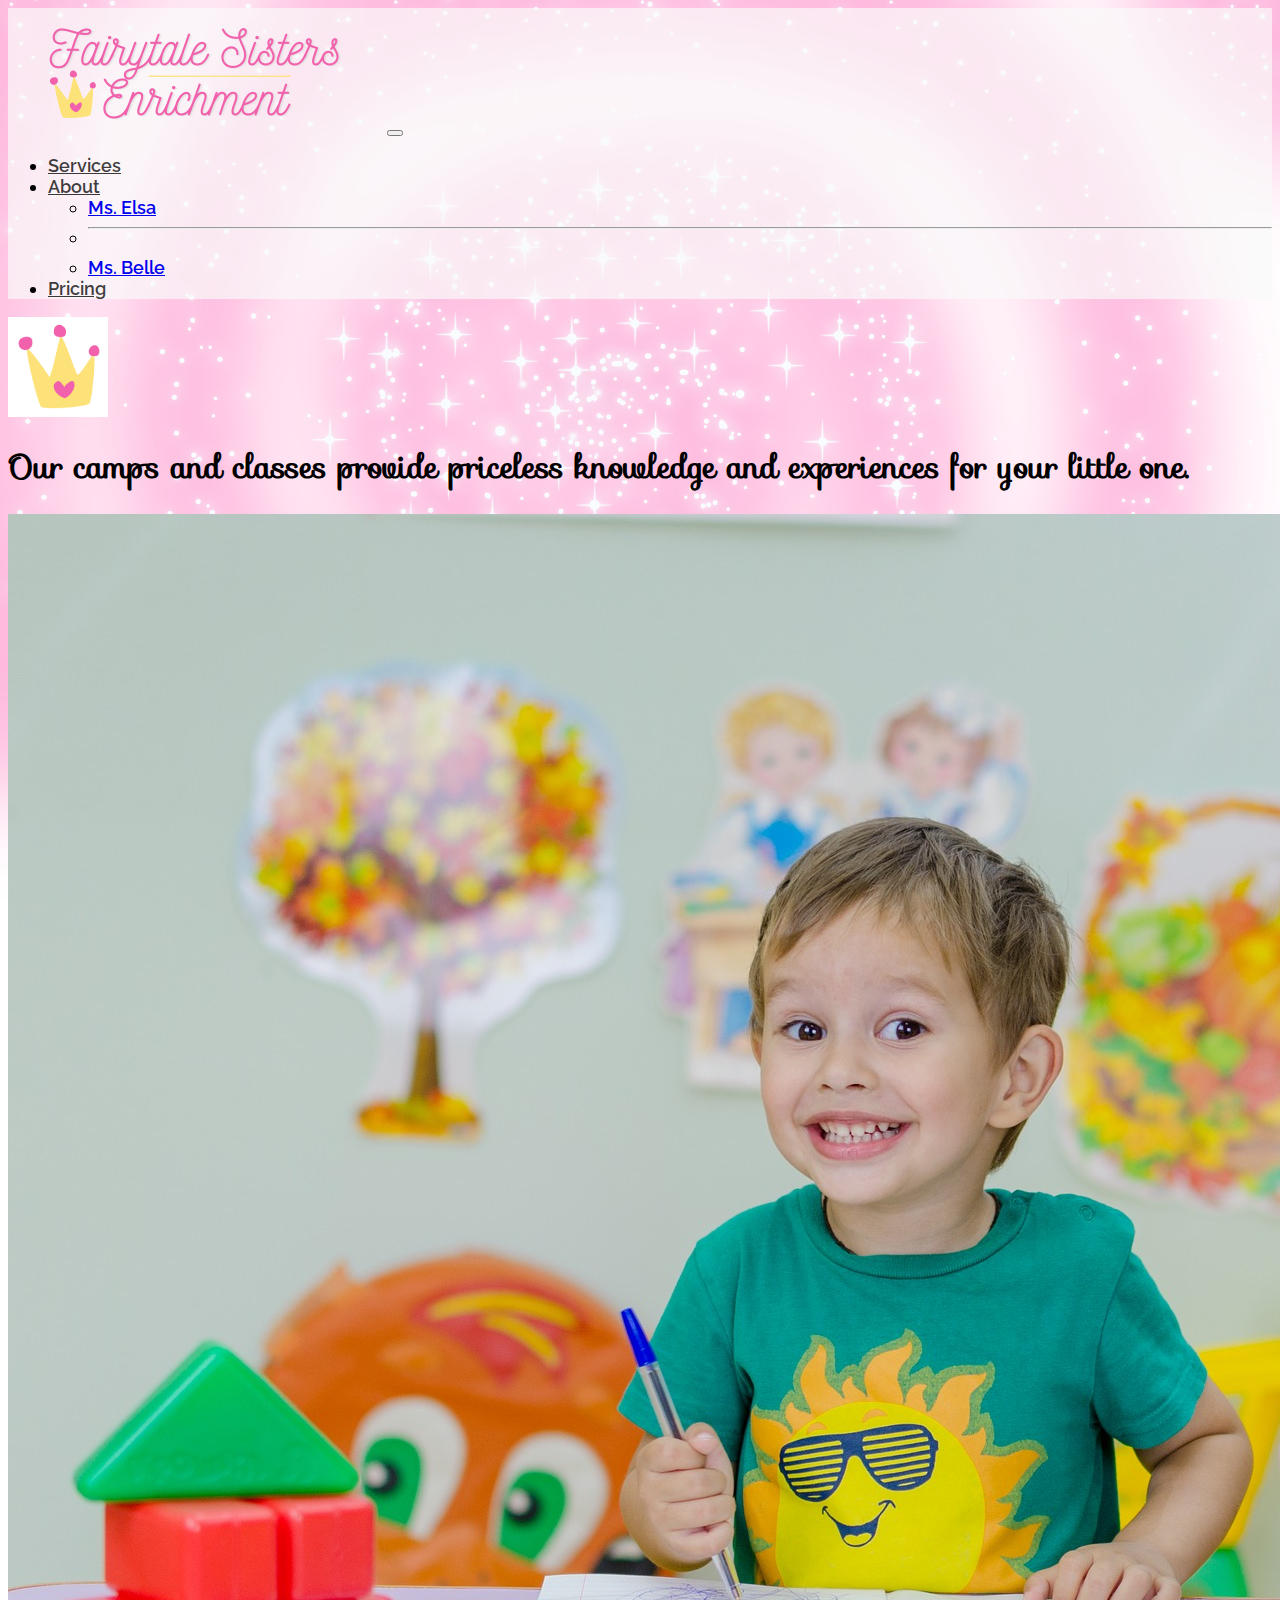
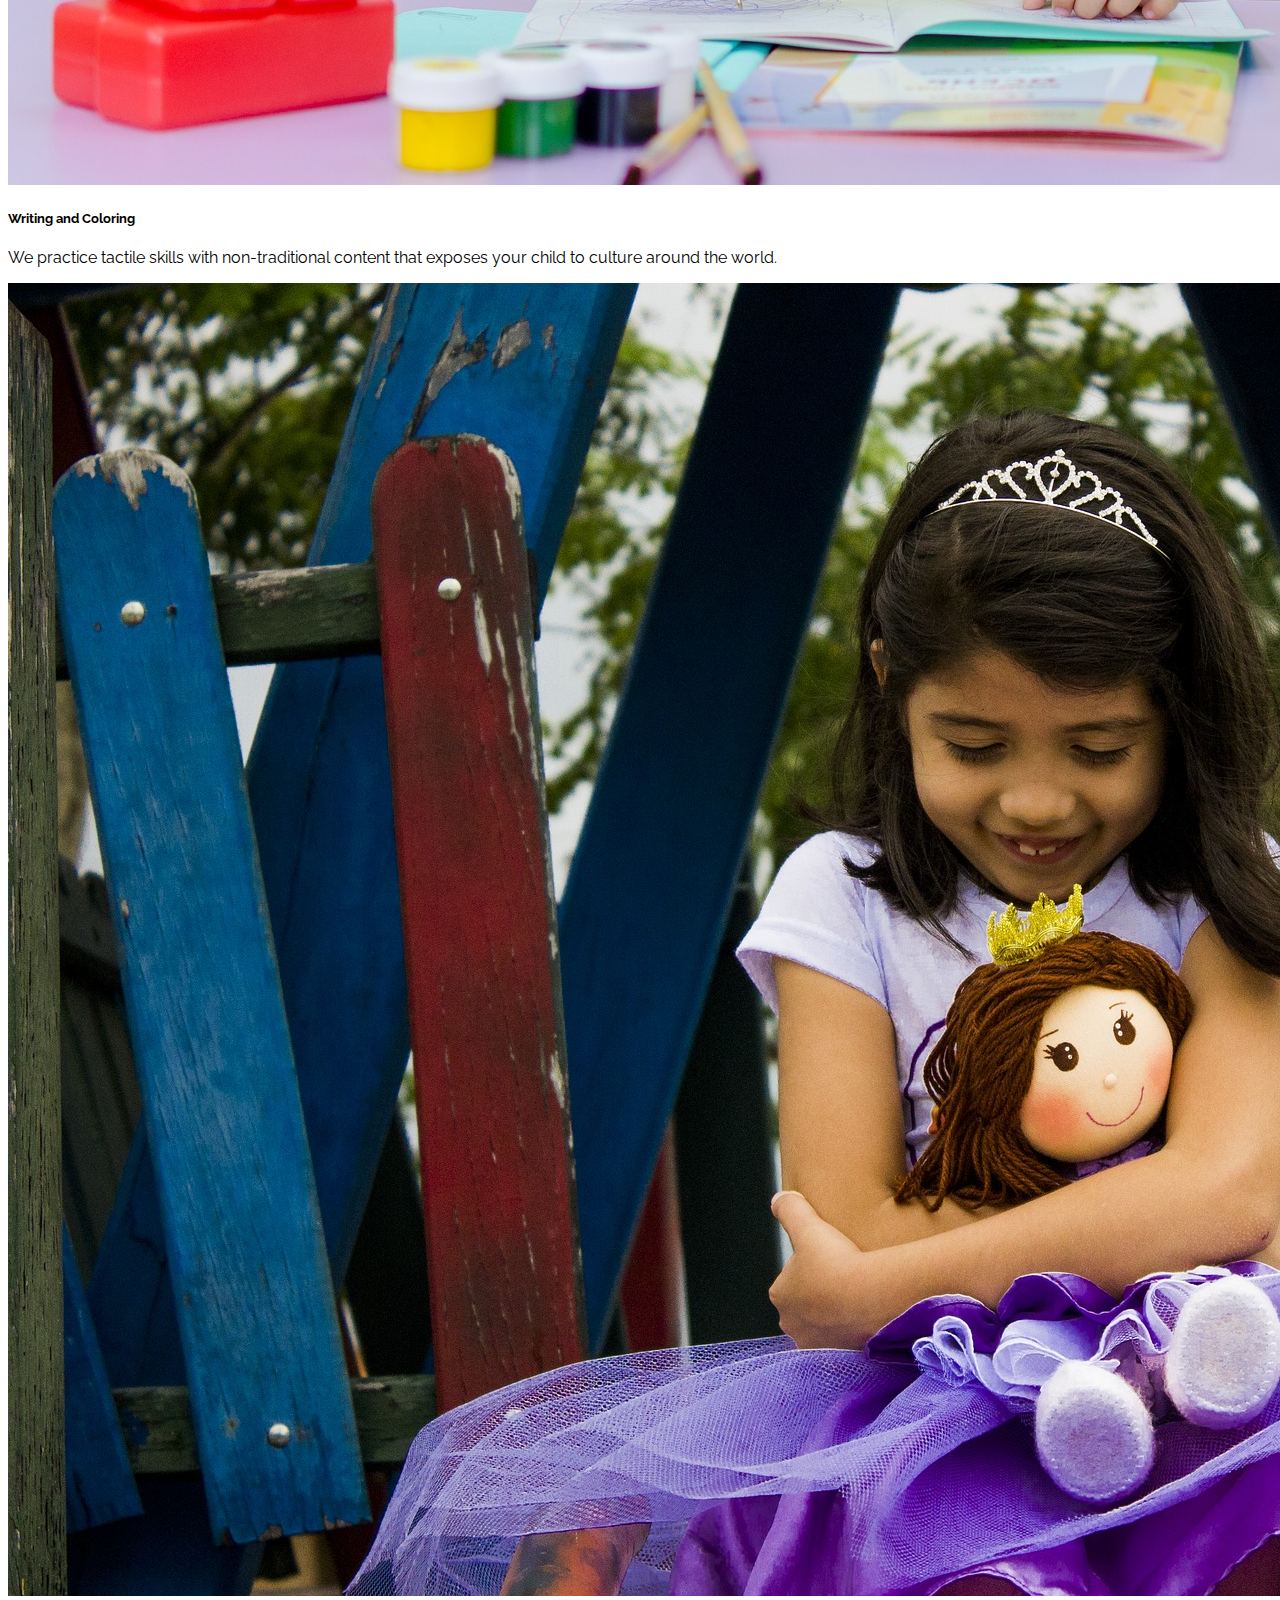
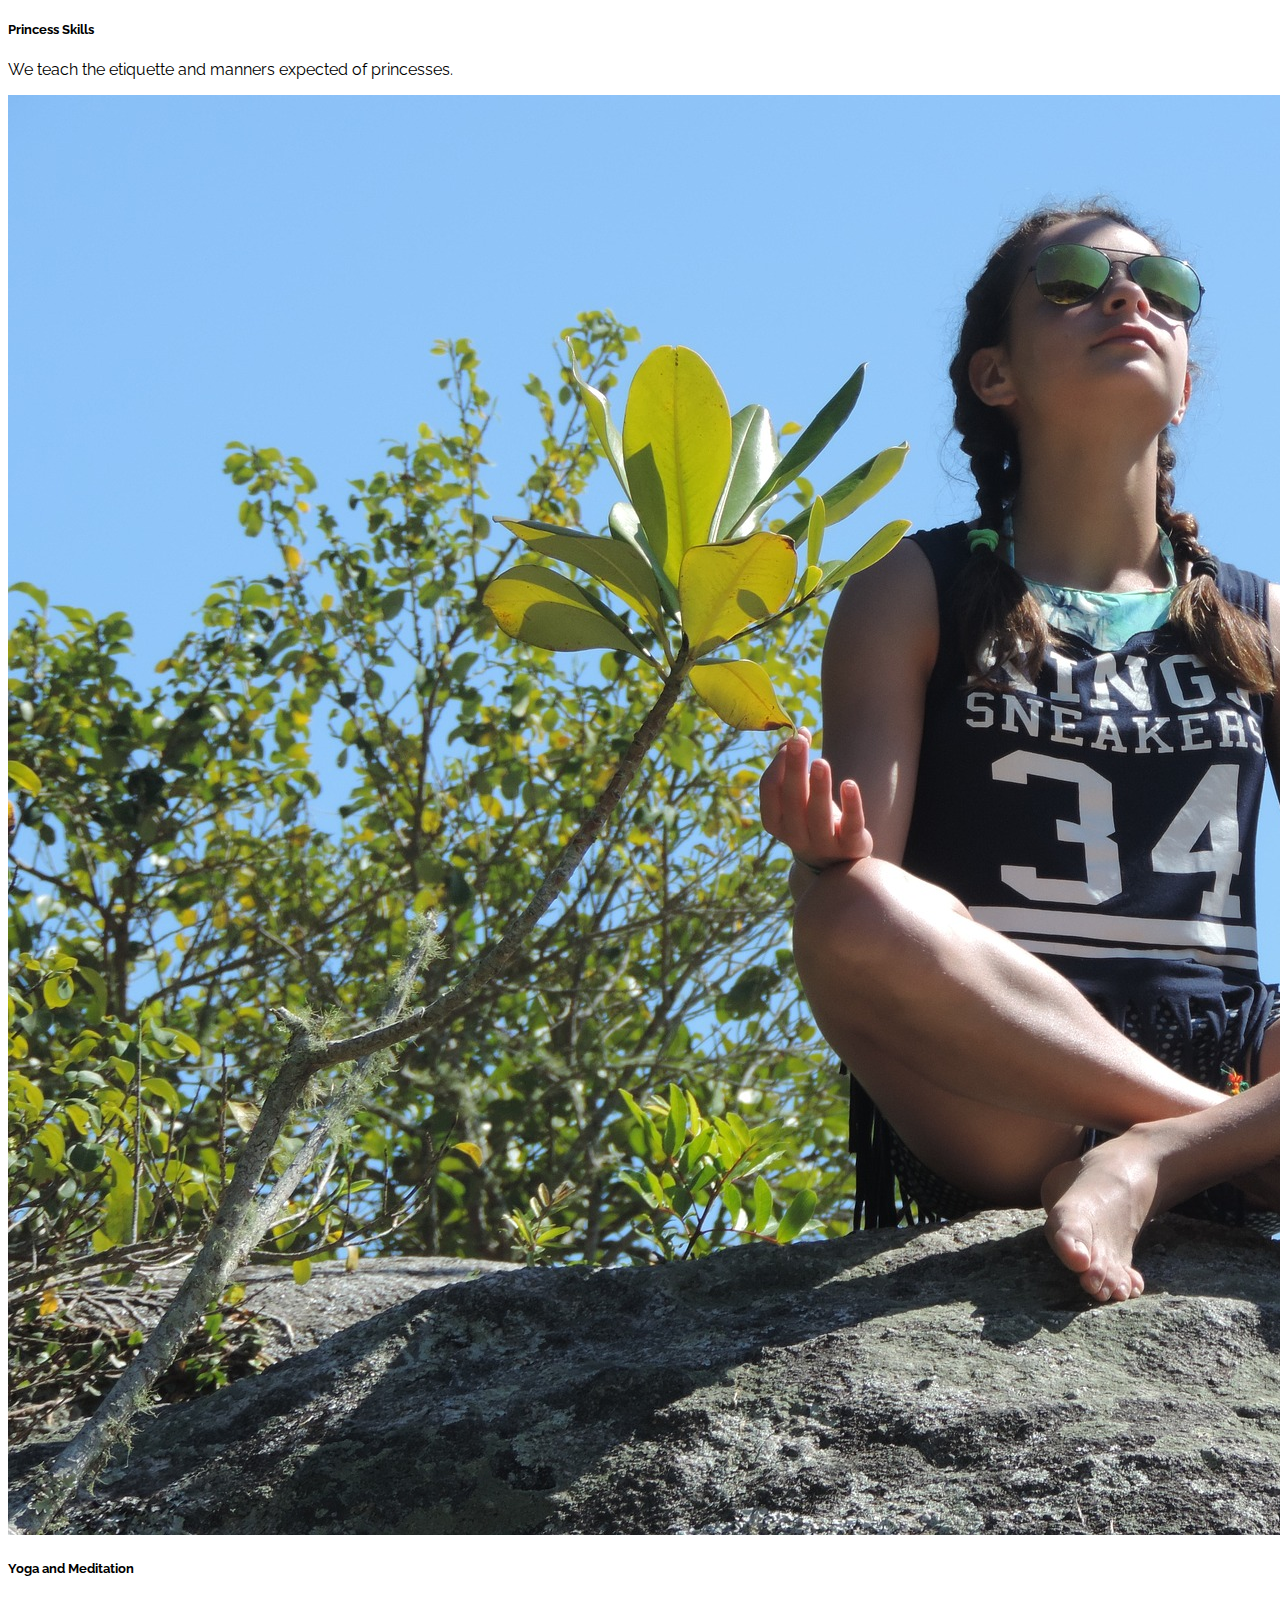
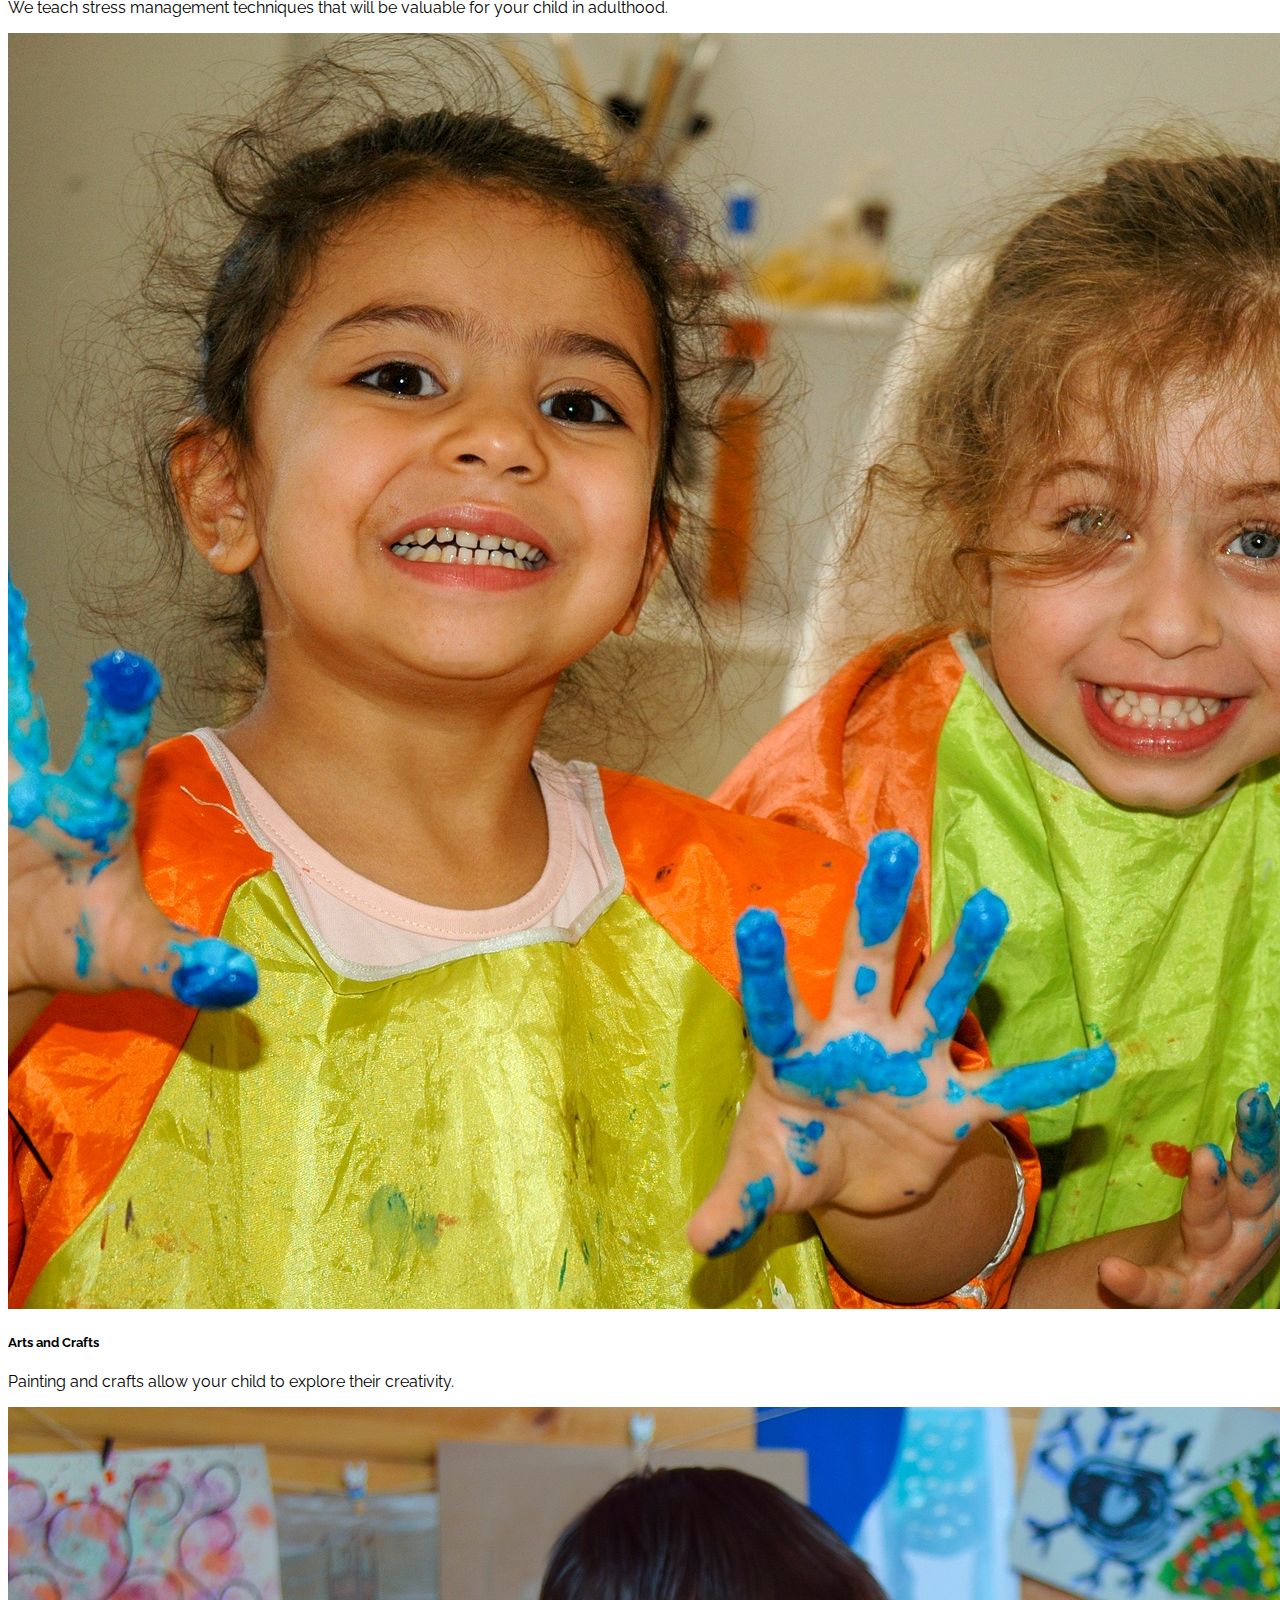
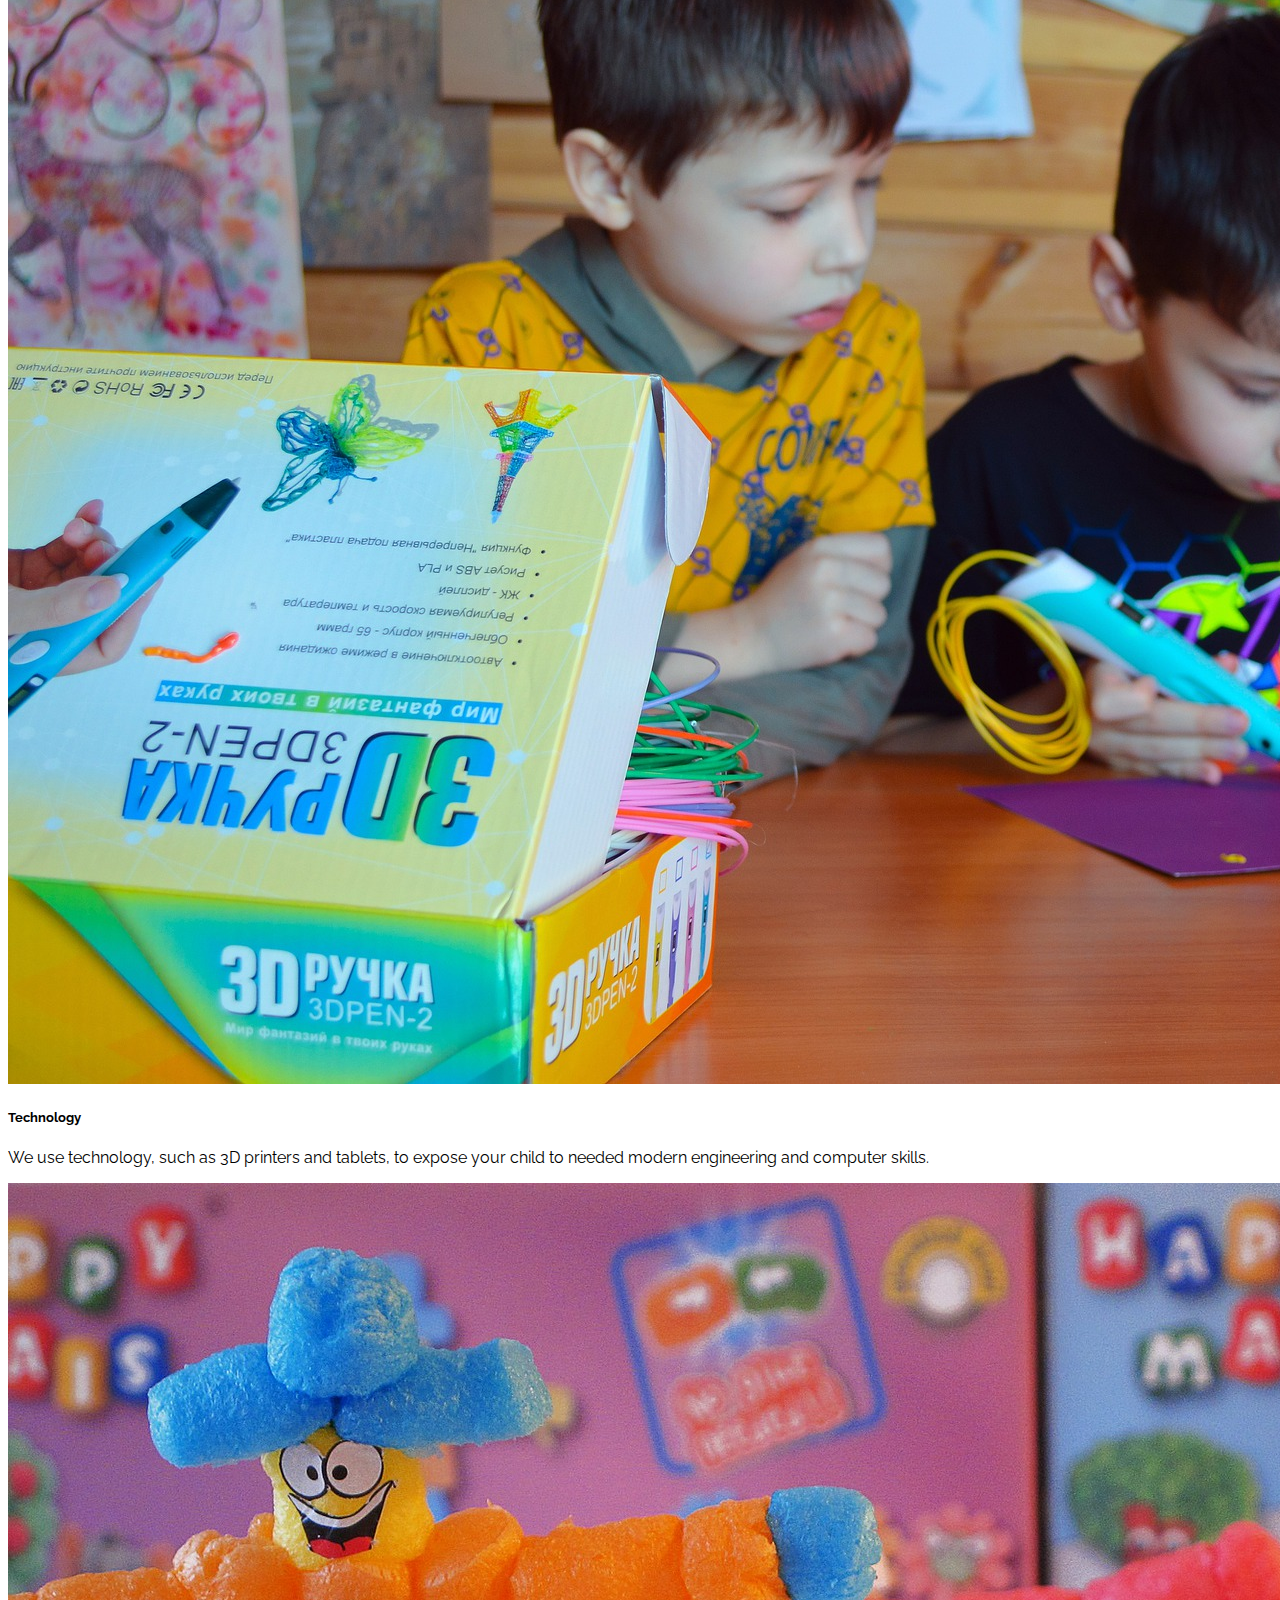
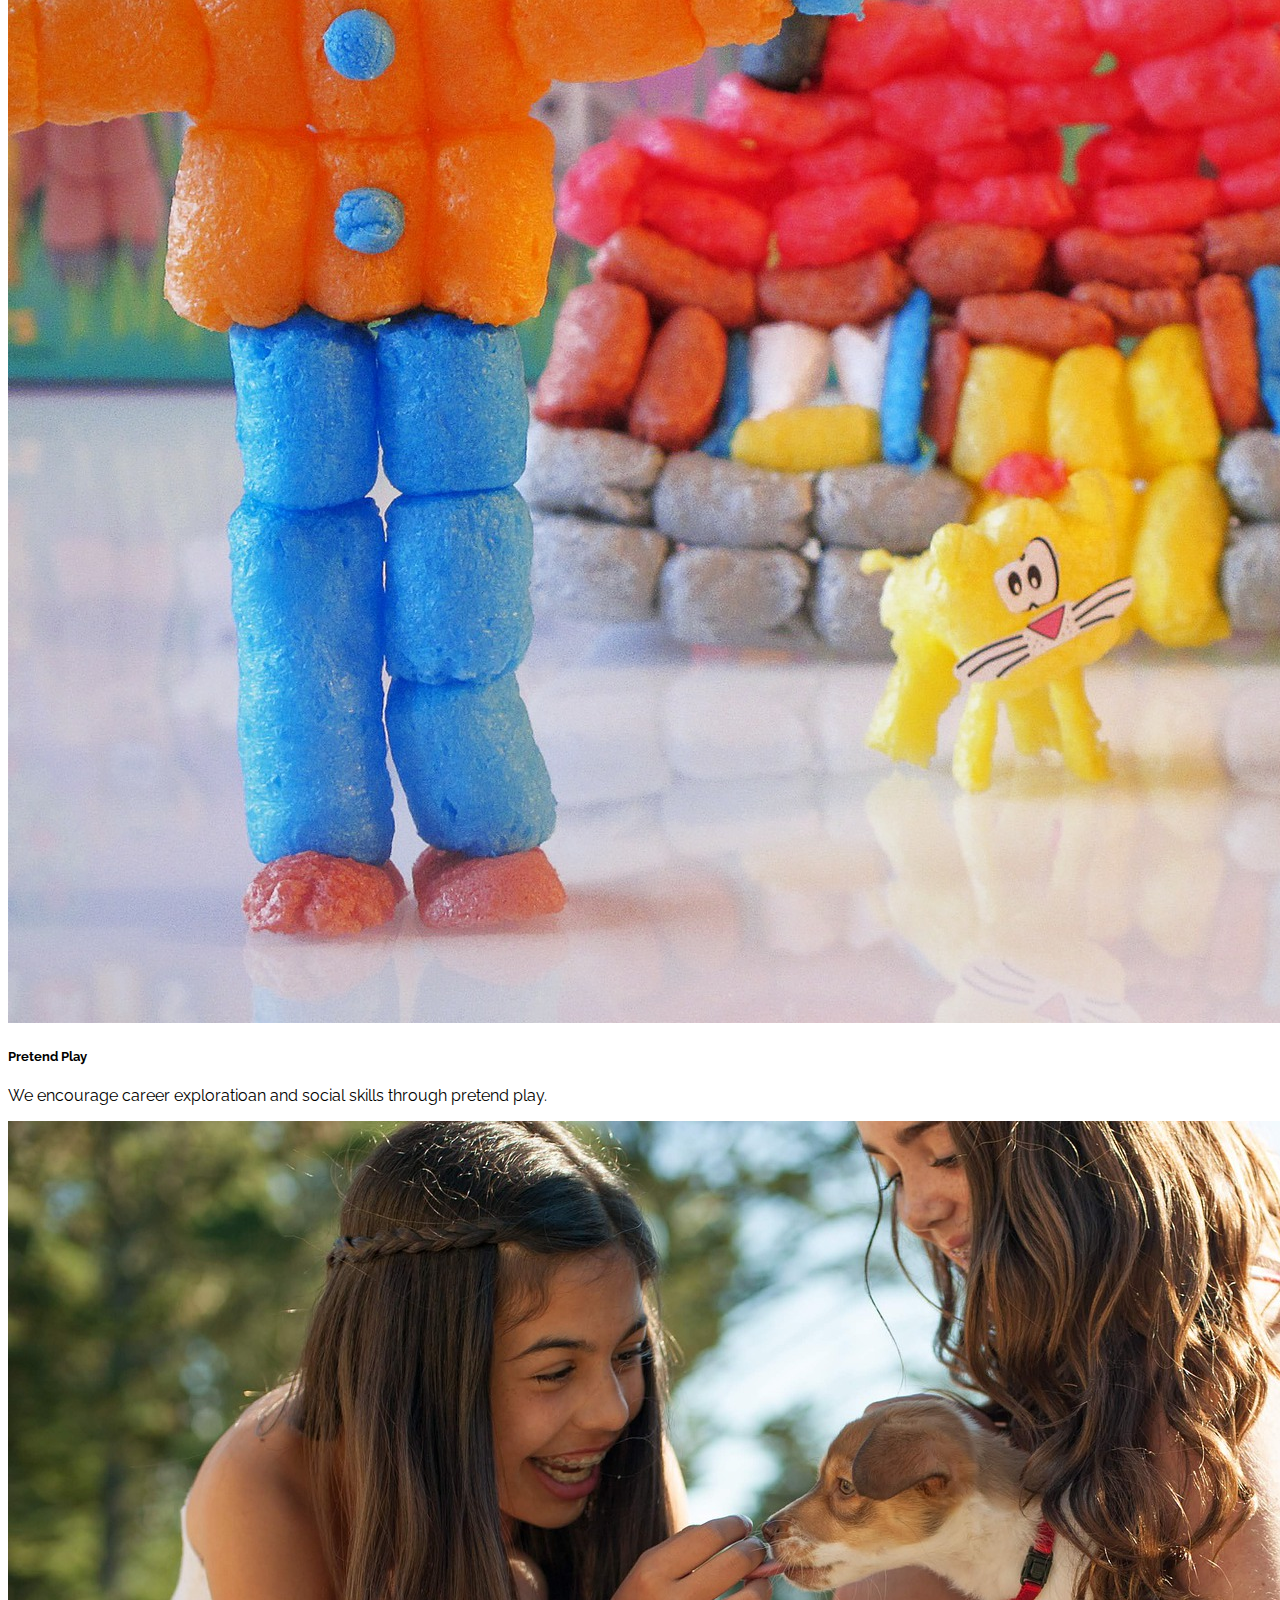
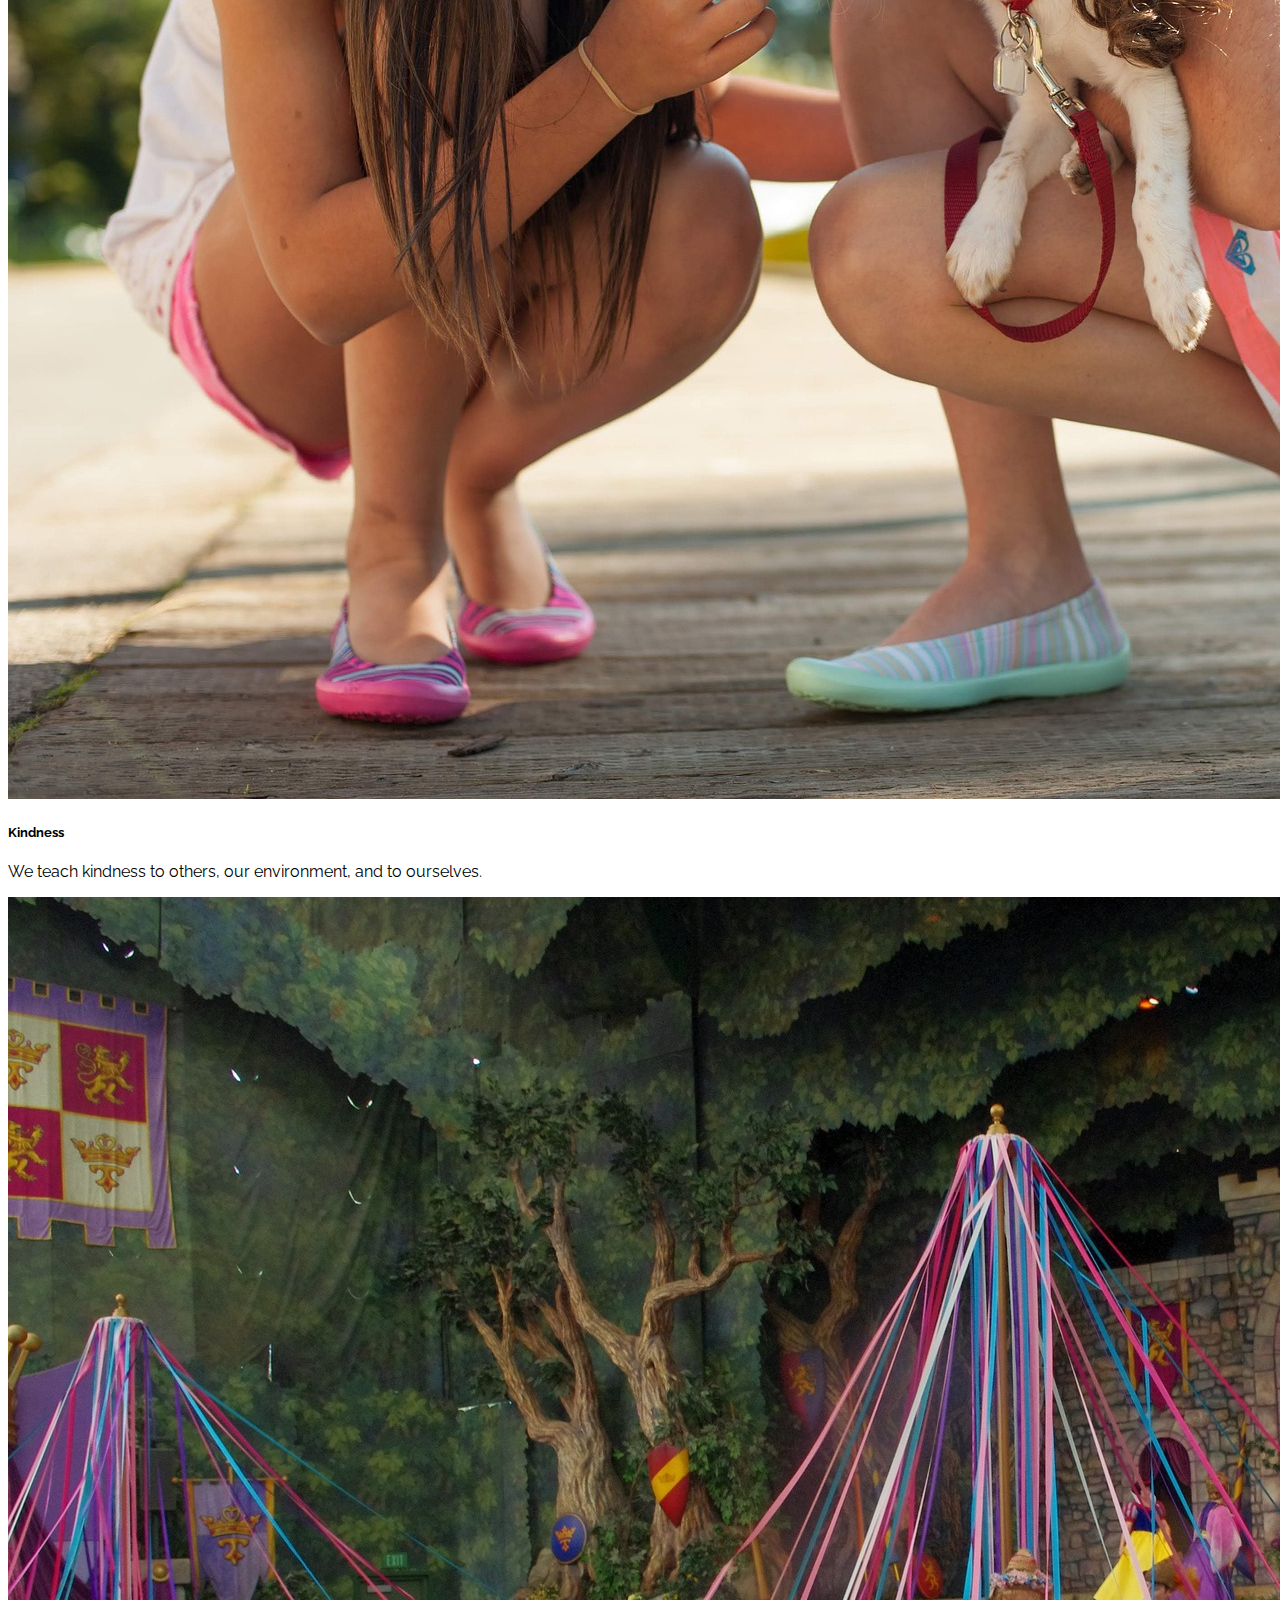
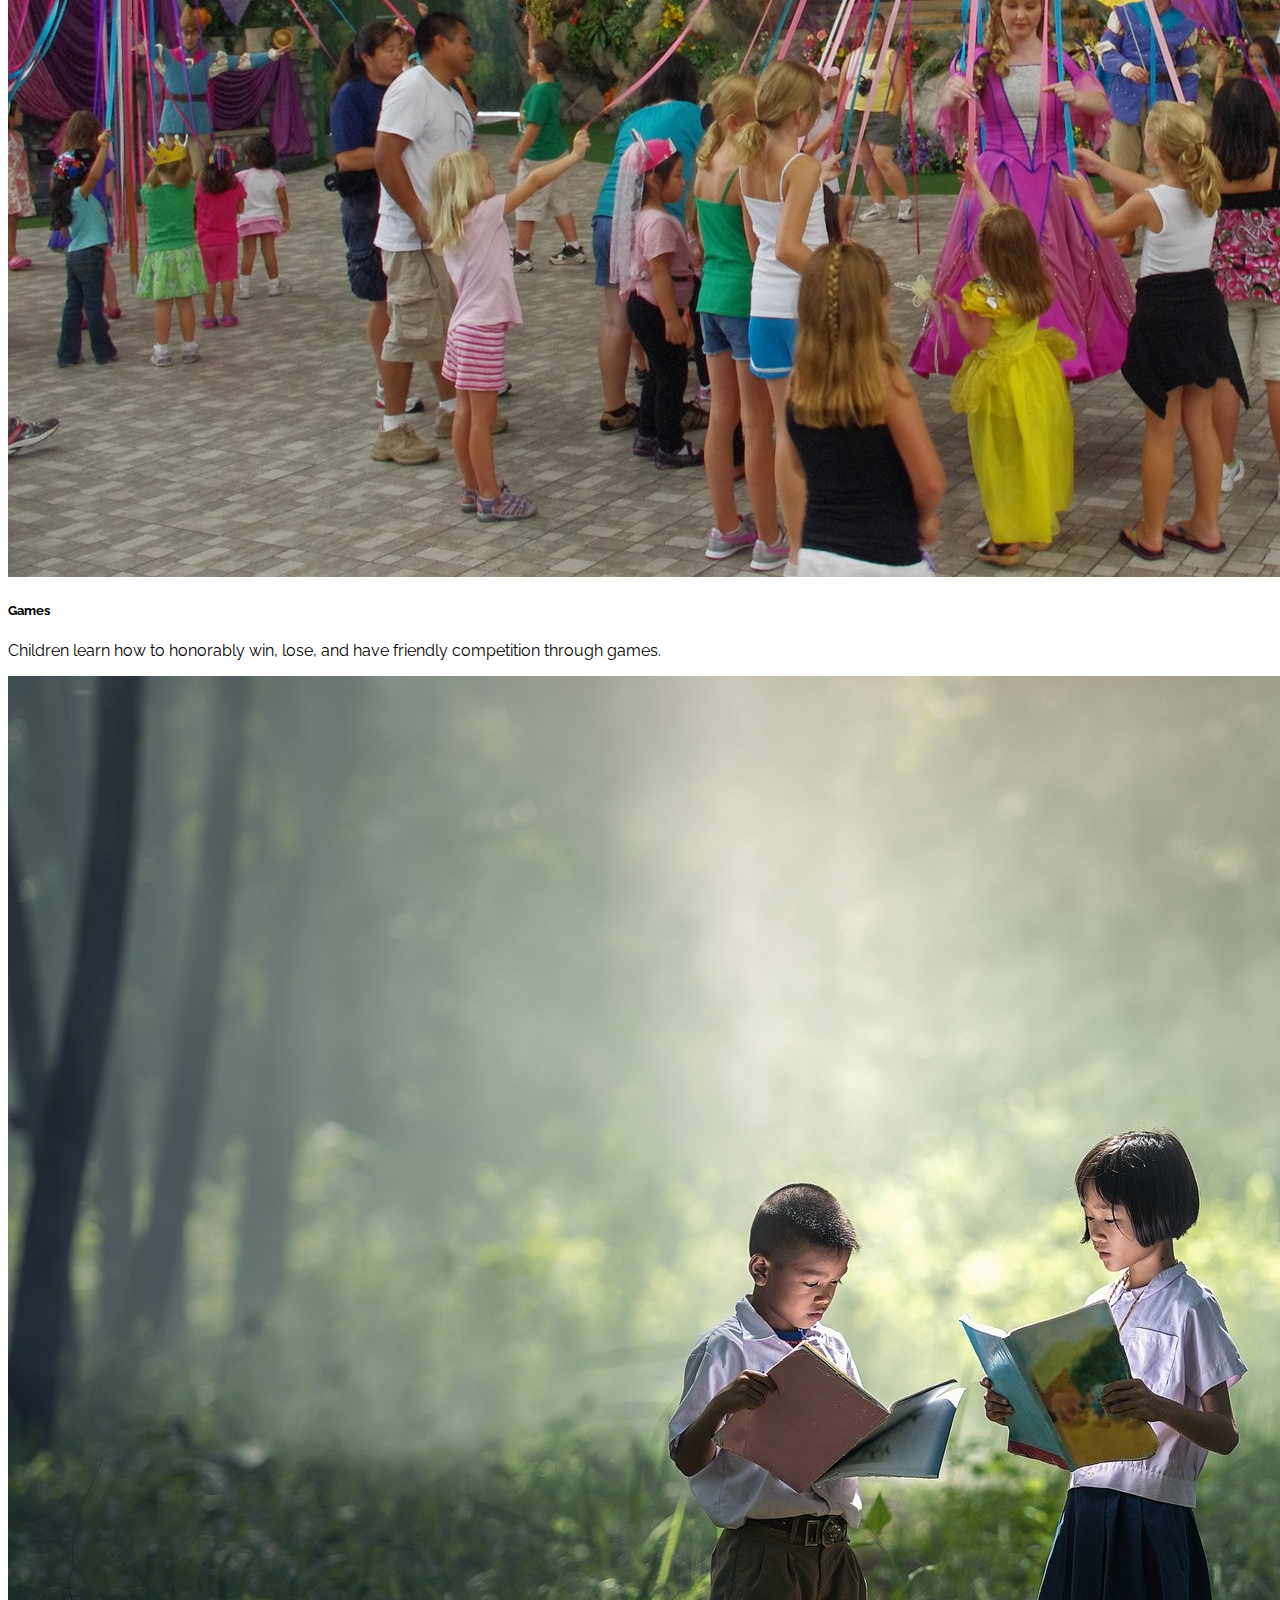
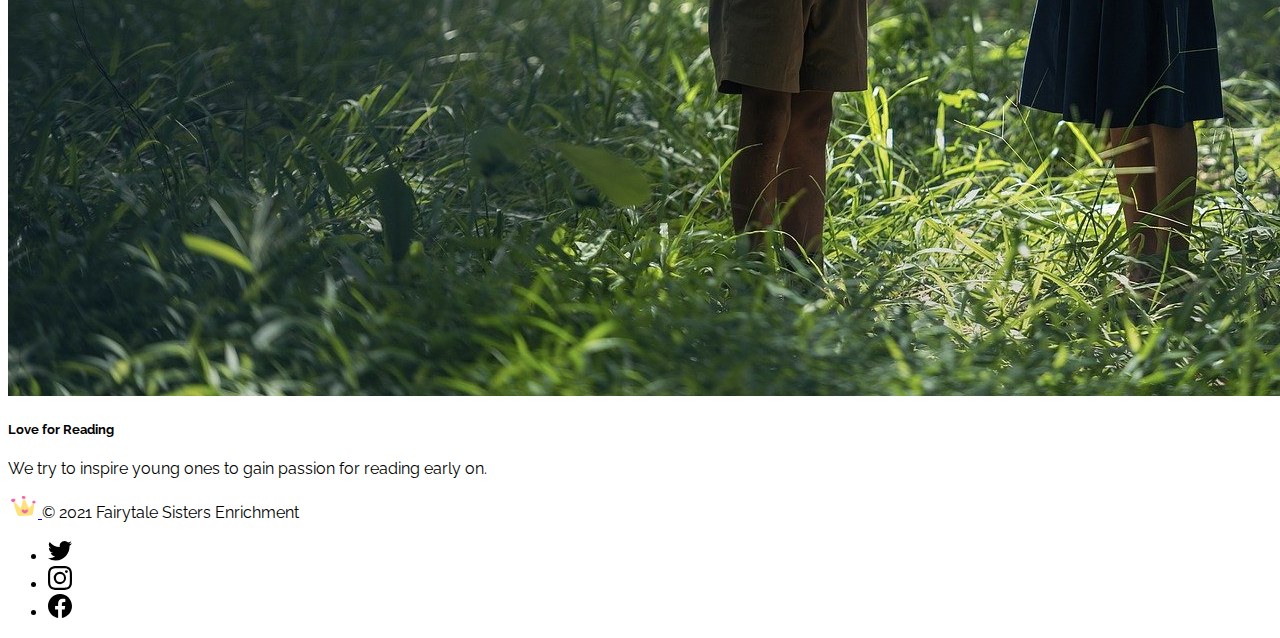
<file: services.html>
<!doctype html>
<html lang="en">

<head>
    <meta charset="utf-8">
    <meta name="viewport" content="width=device-width, initial-scale=1">
    <meta name="description" content="">
    <meta name="author" content="Amber Nicholas">
    <meta name="generator" content="Hugo 0.88.1">

    <!--Fonts-->
    <link rel="preconnect" href="https://fonts.googleapis.com">
    <link rel="preconnect" href="https://fonts.gstatic.com" crossorigin>
    <link rel="preconnect" href="https://fonts.googleapis.com">
    <link rel="preconnect" href="https://fonts.gstatic.com" crossorigin>
    <link
        href="https://fonts.googleapis.com/css2?family=Raleway:wght@300;400;600;700;800;900&family=Rum+Raisin&family=Shadows+Into+Light+Two&family=Sofia&display=swap"
        rel="stylesheet">

    <!-- Bootstrap core CSS -->
    <link href="https://cdn.jsdelivr.net/npm/bootstrap@5.1.3/dist/css/bootstrap.min.css" rel="stylesheet"
        integrity="sha384-1BmE4kWBq78iYhFldvKuhfTAU6auU8tT94WrHftjDbrCEXSU1oBoqyl2QvZ6jIW3" crossorigin="anonymous">

    <title>Fairytale Sisters Enrichment</title>
    <link rel="icon" type="image/x-icon" href="images/crownCircle.png">

    <!-- Custom styles for this template -->
    <link href="camp.css" rel="stylesheet">
</head>

<body>

    <!--Icons-->
    <svg xmlns="http://www.w3.org/2000/svg" style="display: none;">
        <symbol id="facebook" viewBox="0 0 16 16">
            <path
                d="M16 8.049c0-4.446-3.582-8.05-8-8.05C3.58 0-.002 3.603-.002 8.05c0 4.017 2.926 7.347 6.75 7.951v-5.625h-2.03V8.05H6.75V6.275c0-2.017 1.195-3.131 3.022-3.131.876 0 1.791.157 1.791.157v1.98h-1.009c-.993 0-1.303.621-1.303 1.258v1.51h2.218l-.354 2.326H9.25V16c3.824-.604 6.75-3.934 6.75-7.951z" />
        </symbol>
        <symbol id="instagram" viewBox="0 0 16 16">
            <path
                d="M8 0C5.829 0 5.556.01 4.703.048 3.85.088 3.269.222 2.76.42a3.917 3.917 0 0 0-1.417.923A3.927 3.927 0 0 0 .42 2.76C.222 3.268.087 3.85.048 4.7.01 5.555 0 5.827 0 8.001c0 2.172.01 2.444.048 3.297.04.852.174 1.433.372 1.942.205.526.478.972.923 1.417.444.445.89.719 1.416.923.51.198 1.09.333 1.942.372C5.555 15.99 5.827 16 8 16s2.444-.01 3.298-.048c.851-.04 1.434-.174 1.943-.372a3.916 3.916 0 0 0 1.416-.923c.445-.445.718-.891.923-1.417.197-.509.332-1.09.372-1.942C15.99 10.445 16 10.173 16 8s-.01-2.445-.048-3.299c-.04-.851-.175-1.433-.372-1.941a3.926 3.926 0 0 0-.923-1.417A3.911 3.911 0 0 0 13.24.42c-.51-.198-1.092-.333-1.943-.372C10.443.01 10.172 0 7.998 0h.003zm-.717 1.442h.718c2.136 0 2.389.007 3.232.046.78.035 1.204.166 1.486.275.373.145.64.319.92.599.28.28.453.546.598.92.11.281.24.705.275 1.485.039.843.047 1.096.047 3.231s-.008 2.389-.047 3.232c-.035.78-.166 1.203-.275 1.485a2.47 2.47 0 0 1-.599.919c-.28.28-.546.453-.92.598-.28.11-.704.24-1.485.276-.843.038-1.096.047-3.232.047s-2.39-.009-3.233-.047c-.78-.036-1.203-.166-1.485-.276a2.478 2.478 0 0 1-.92-.598 2.48 2.48 0 0 1-.6-.92c-.109-.281-.24-.705-.275-1.485-.038-.843-.046-1.096-.046-3.233 0-2.136.008-2.388.046-3.231.036-.78.166-1.204.276-1.486.145-.373.319-.64.599-.92.28-.28.546-.453.92-.598.282-.11.705-.24 1.485-.276.738-.034 1.024-.044 2.515-.045v.002zm4.988 1.328a.96.96 0 1 0 0 1.92.96.96 0 0 0 0-1.92zm-4.27 1.122a4.109 4.109 0 1 0 0 8.217 4.109 4.109 0 0 0 0-8.217zm0 1.441a2.667 2.667 0 1 1 0 5.334 2.667 2.667 0 0 1 0-5.334z" />
        </symbol>
        <symbol id="twitter" viewBox="0 0 16 16">
            <path
                d="M5.026 15c6.038 0 9.341-5.003 9.341-9.334 0-.14 0-.282-.006-.422A6.685 6.685 0 0 0 16 3.542a6.658 6.658 0 0 1-1.889.518 3.301 3.301 0 0 0 1.447-1.817 6.533 6.533 0 0 1-2.087.793A3.286 3.286 0 0 0 7.875 6.03a9.325 9.325 0 0 1-6.767-3.429 3.289 3.289 0 0 0 1.018 4.382A3.323 3.323 0 0 1 .64 6.575v.045a3.288 3.288 0 0 0 2.632 3.218 3.203 3.203 0 0 1-.865.115 3.23 3.23 0 0 1-.614-.057 3.283 3.283 0 0 0 3.067 2.277A6.588 6.588 0 0 1 .78 13.58a6.32 6.32 0 0 1-.78-.045A9.344 9.344 0 0 0 5.026 15z" />
        </symbol>
    </svg>
    <header>
        <nav class="navbar navbar-expand-lg navbar-light navbar-custom sticky-top">
            <div class="container-fluid">
                <a class="navbar-brand mx-auto" href="index.html"><img id="nav-logo" src="images/BannerLogo.png"
                        alt="Fairytale Sisters Enrichment"></a>
                <button class="navbar-toggler" type="button" data-bs-toggle="collapse"
                    data-bs-target="#navbarSupportedContent" aria-controls="navbarSupportedContent"
                    aria-expanded="false" aria-label="Toggle navigation">
                    <span class="navbar-toggler-icon"></span>
                </button>
                <div class="collapse navbar-collapse" id="navbarSupportedContent">
                    <ul class="navbar-nav ms-auto mb-2 mb-lg-0">
                        <li class="nav-item px-3">
                            <a class="nav-link" href="services.html">Services</a>
                        </li>
                        <li class="nav-item px-3 dropdown">
                            <a class="nav-link dropdown-toggle" href="about.html" id="navbarDropdown" role="button"
                                data-bs-toggle="dropdown" aria-expanded="false">
                                About
                            </a>
                            <ul class="dropdown-menu" aria-labelledby="navbarDropdown">
                                <li><a class="dropdown-item" href="about.html#elsa">Ms. Elsa</a></li>
                                <li>
                                    <hr class="dropdown-divider">
                                </li>
                                <li><a class="dropdown-item" href="about.html#belle">Ms. Belle</a></li>
                            </ul>
                        </li>
                        <li class="nav-item px-3">
                            <a class="nav-link" aria-current="page" href="pricing.html">Pricing</a>
                        </li>
                    </ul>
                </div>
            </div>
        </nav>
    </header>
    <main>
        <div class="border-top border-white border-3">
            <div class="text-center mx-auto py-5 w-75">
                <img class="d-block mx-auto mb-4 rounded-circle" src="images/crownWhiteBG.png" alt="crown" width="100">
                <h1 class="display-5">Our camps and classes provide priceless knowledge and experiences for your little
                    one.</h1>
            </div>
        </div>

        <div class="album py-5">
            <div class="container">

                <div class="row row-cols-1 row-cols-sm-2 row-cols-md-3 g-3">
                    <div class="col">
                        <div class="card shadow-sm">
                            <img class="img-fluid" src="images/books.jpg" alt="Kid coloring">
                            <div class="card-body">
                                <h5 class="card-title">Writing and Coloring</h5>
                                <p class="card-text">We practice tactile skills with non-traditional content that
                                    exposes your child to culture around the world.</p>
                            </div>
                        </div>
                    </div>
                    <div class="col">
                        <div class="card shadow-sm">
                            <img class="img-fluid" src="images/princess.jpg" alt="princess child">
                            <div class="card-body">
                                <h5 class="card-title">Princess Skills</h5>
                                <p class="card-text">We teach the etiquette and manners expected of princesses.</p>
                            </div>
                        </div>
                    </div>
                    <div class="col">
                        <div class="card shadow-sm">
                            <img class="img-fluid" src="images/yoga.jpg" alt="child doing yoga">
                            <div class="card-body">
                                <h5 class="card-title">Yoga and Meditation</h5>
                                <p class="card-text">We teach stress management techniques that will be valuable for
                                    your child in adulthood.</p>
                            </div>
                        </div>
                    </div>

                    <div class="col">
                        <div class="card shadow-sm">
                            <img class="img-fluid" src="images/paint.jpg" alt="kids with paint on them">
                            <div class="card-body">
                                <h5 class="card-title">Arts and Crafts</h5>
                                <p class="card-text">Painting and crafts allow your child to explore their creativity.
                                </p>
                            </div>
                        </div>
                    </div>
                    <div class="col">
                        <div class="card shadow-sm">
                            <img class="img-fluid" src="images/3Dpen.jpg" alt="Kids using 3D pens">
                            <div class="card-body">
                                <h5 class="card-title">Technology</h5>
                                <p class="card-text">We use technology, such as 3D printers and tablets, to expose your
                                    child to needed modern engineering and computer skills.</p>
                            </div>
                        </div>
                    </div>
                    <div class="col">
                        <div class="card shadow-sm">
                            <img class="img-fluid" src="images/creations.jpg" alt="Pretend play">
                            <div class="card-body">
                                <h5 class="card-title">Pretend Play</h5>
                                <p class="card-text">We encourage career exploratioan and social skills through pretend
                                    play.</p>
                            </div>
                        </div>
                    </div>

                    <div class="col">
                        <div class="card shadow-sm">
                            <img class="img-fluid" src="images/puppy.jpg" alt="kids playing with puppies">
                            <div class="card-body">
                                <h5 class="card-title">Kindness</h5>
                                <p class="card-text">We teach kindness to others, our environment, and to ourselves.</p>
                            </div>
                        </div>
                    </div>
                    <div class="col">
                        <div class="card shadow-sm">
                            <img class="img-fluid" src="images/princessGame.jpg" alt="princess playing with children">
                            <div class="card-body">
                                <h5 class="card-title">Games</h5>
                                <p class="card-text">Children learn how to honorably win, lose, and have friendly
                                    competition through games.</p>
                            </div>
                        </div>
                    </div>
                    <div class="col">
                        <div class="card shadow-sm">
                            <img class="img-fluid" src="images/coloring.jpg" alt="Kids reading books in forest">
                            <div class="card-body">
                                <h5 class="card-title">Love for Reading</h5>
                                <p class="card-text">We try to inspire young ones to gain passion for reading early on.
                                </p>
                            </div>
                        </div>
                    </div>
                </div>
            </div>
        </div>

    </main>

    <footer class="d-flex flex-wrap justify-content-between align-items-center py-3 my-4 mx-3">
        <div class="col-md-4 d-flex align-items-center">
            <a href="index.html" class="mb-3 me-2 mb-md-0 text-muted text-decoration-none lh-1">
                <img class="bi rounded-circle" width="30" height="24" src="images/crownWhiteBG.png">
            </a>
            <span>&copy; 2021 Fairytale Sisters Enrichment</span>
        </div>
        <ul class="nav col-md-4 justify-content-end list-unstyled d-flex">
            <li class="ms-3"><a class="text-muted" href="https://twitter.com/?lang=en" target="_blank"><svg class="bi"
                        width="24" height="24">
                        <use xlink:href="#twitter" />
                    </svg></a></li>
            <li class="ms-3"><a class="text-muted" href="https://www.instagram.com/" target="_blank"><svg class="bi"
                        width="24" height="24">
                        <use xlink:href="#instagram" />
                    </svg></a></li>
            <li class="ms-3"><a class="text-muted" href="https://www.facebook.com/" target="_blank"><svg class="bi"
                        width="24" height="24">
                        <use xlink:href="#facebook" />
                    </svg></a></li>
        </ul>
    </footer>

    <!--Bootstrap JS-->
    <script src="https://cdn.jsdelivr.net/npm/bootstrap@5.1.3/dist/js/bootstrap.bundle.min.js"
        integrity="sha384-ka7Sk0Gln4gmtz2MlQnikT1wXgYsOg+OMhuP+IlRH9sENBO0LRn5q+8nbTov4+1p"
        crossorigin="anonymous"></script>

</body>

</html>
</file>
<file: camp.css>
/*Font Options
font-family: 'Raleway', sans-serif;
font-family: 'Rum Raisin', sans-serif;
font-family: 'Shadows Into Light Two', cursive;
font-family: 'Sofia', cursive;
*/

body {
    font-size: 16px;
    font-family: 'Raleway', sans-serif;
    background: url(images/pinkSparkle.png) no-repeat center center fixed;
    -webkit-background-size: cover;
    -moz-background-size: cover;
    -o-background-size: cover;
    background-size: cover;

}

/* change the link color */
.navbar-custom .navbar-nav .nav-link {
    color: rgba(0, 0, 0, 0.767);
}

/* change the color of active or hovered links */
.navbar-custom .nav-item.active .nav-link,
.navbar-custom .nav-item:focus .nav-link,
.navbar-custom .nav-item:hover .nav-link {
    color: black;
}

/* change the nav background color */
.navbar-custom {
    background-color: rgba(250, 250, 250, .7);
    font-weight: 600;
    font-size: 18px;
}

.btn-primary {
    background-color: rgb(231, 3, 155);
    border-color: rgb(250, 250, 250);
}

.display-5 {
    font-family: 'Sofia', cursive;
}

.border-top {
    border-color: rgb(231, 3, 155);
}

.lead {
    font-size: 1.5em;
}

#nav-logo {
    max-height: 125px;
}

/*Home Page*/
.home-hero {
    background-color: rgba(250, 250, 250, .5);
}

#home-logo {
    margin-top: 130px;
}

/*Pricing Page*/

#class-ul {
    height: 150px;
}

#price-tool {
    max-width: 90%;
}

@media only screen and (max-width: 600px) {


    /*Home Page*/

    .custom-nav {
        position: absolute;
    }

    .custom-footer {
        position: relative;
        padding-top: 100px;
    }

    #home-logo {
        margin-top: 160px;
    }

    /*Services Page*/

    .album > img {
        max-height: 200px;
    }

}
</file>
